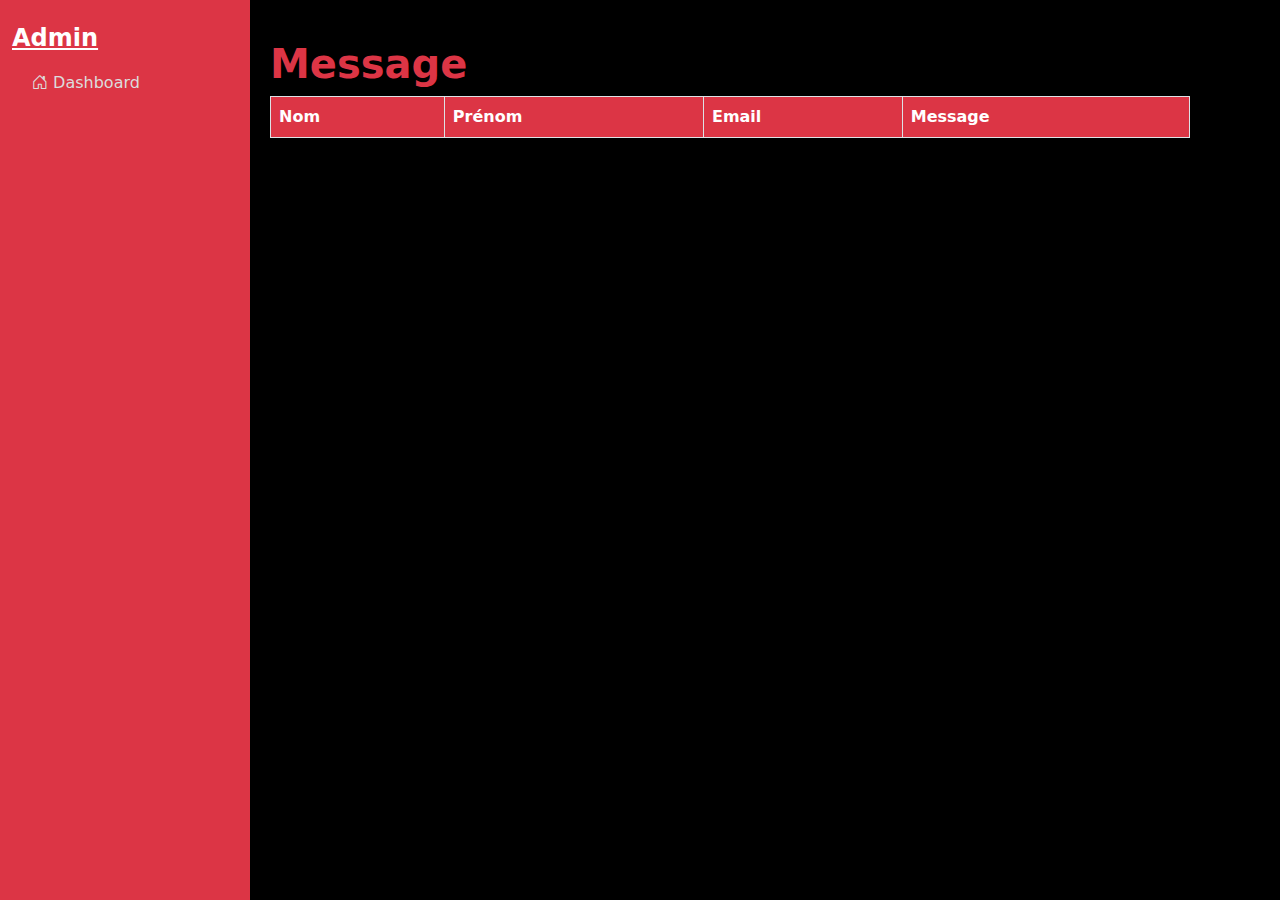
<file: admin.html>
<!DOCTYPE html>
<html lang="en">
<head>
    <title>Admin</title>
    <meta charset="utf-8"/>
    <meta name="viewport" content="width=device-width, initial-scale=1">
    <link href="https://cdn.jsdelivr.net/npm/bootstrap@5.1.1/dist/css/bootstrap.min.css" rel="stylesheet">
    <link rel="stylesheet" href="https://cdn.jsdelivr.net/npm/bootstrap-icons@1.5.0/font/bootstrap-icons.css">
    <link rel="stylesheet" href="admin.css">
</head>
<body>
    <div class="container-fluid">
        <div class="row">
            <div class="col-md-3 sidebar">
                <div class="sidebar-container">
                    <div class="sidebar-header">
                        <a class="sidebar-brand"><strong>Admin</strong></a>
                    </div>
                    <div class="sidebar-nav">
                        <a class="sidebar-item">
                            <i class="bi bi-house-door"></i>
                            <span>Dashboard</span>
                        </a>
                    </div>
                </div>
            </div>
            <div class="col-md-9 main-content">
                <h1><strong>Message</strong></h1>
                <table class="table table-striped table-bordered">
                    <thead>
                        <tr>
                            <th>Nom</th>
                            <th>Prénom</th>
                            <th>Email</th>
                            <th>Message</th>
                        </tr>
                    </thead>
                    <tbody>
                    </tbody>
                </table>
            </div>
        </div>
    </div>
</body>
</html>
</file>
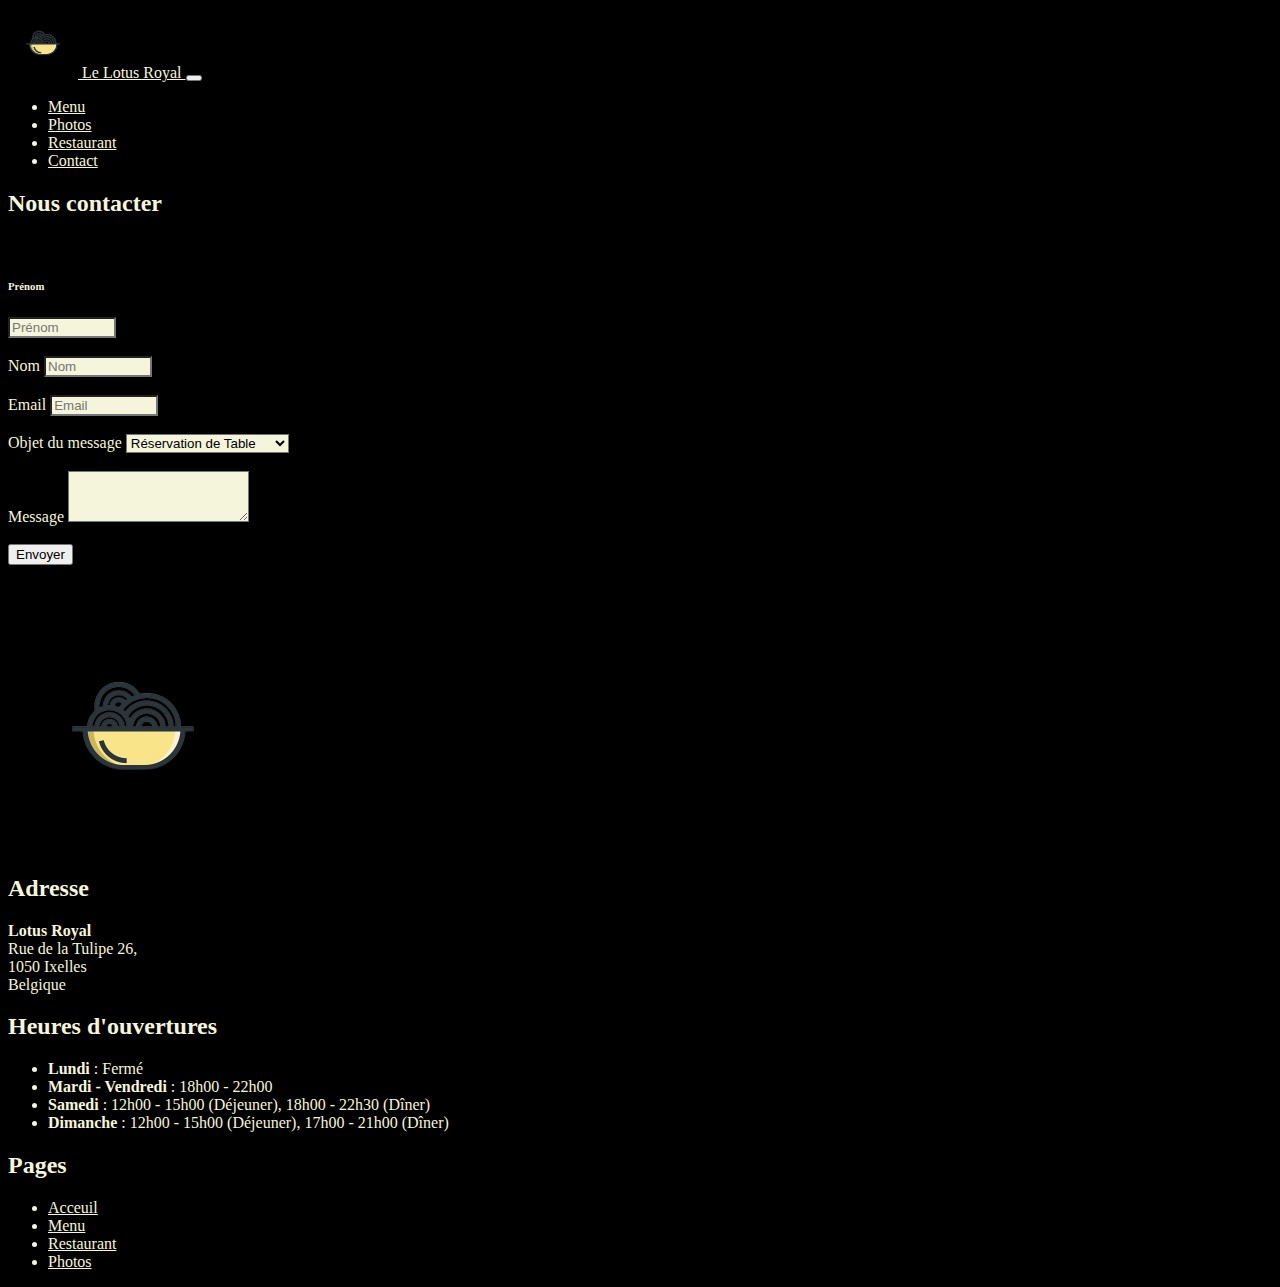
<file: contact.html>
<!DOCTYPE html>
<html>
<head>
    <meta charset="utf-8">
    <meta http-equiv="X-UA-Compatible" content="IE=edge">
    <meta name="viewport" content="width=device-width, initial-scale=1.0">
    <link href="https://cdn.jsdelivr.net/npm/bootstrap@5.3.2/dist/css/bootstrap.min.css" rel="stylesheet" integrity="sha384-T3c6CoIi6uLrA9TneNEoa7RxnatzjcDSCmG1MXxSR1GAsXEV/Dwwykc2MPK8M2HN" crossorigin="anonymous">
    <script src="https://cdn.jsdelivr.net/npm/bootstrap@5.0.2/dist/js/bootstrap.bundle.min.js" integrity="sha384-MrcW6ZMFYlzcLA8Nl+NtUVF0sA7MsXsP1UyJoMp4YLEuNSfAP+JcXn/tWtIaxVXM" crossorigin="anonymous"></script>
    <link rel="stylesheet" href="style.css">
    <title>restaurant-css-framework</title>
</head>
<body>
    <nav class="navbar navbar-expand-lg navbar-light bg-danger sticky-top">
        <a class="navbar-brand" href="index.html">
            <img src="Asset/logo.png" width="70" height="70" alt=""> Le Lotus Royal
        </a>
        <button class="navbar-toggler" type="button" data-bs-toggle="collapse" data-bs-target="#navbarSupportedContent" aria-controls="navbarSupportedContent" aria-expanded="false" aria-label="Toggle navigation">
          <span class="navbar-toggler-icon"></span>
        </button>
        <div class="collapse navbar-collapse" id="navbarSupportedContent">
          <ul class="navbar-nav">
            <li class="nav-item active">
              <a class="nav-link" href="menu.html">Menu</a>
            </li>
            <li class="nav-item">
              <a class="nav-link" href="photo1.html">Photos</a>
            </li>
            <li class="nav-item">
              <a class="nav-link" href="restaurant.html">Restaurant</a>
            </li>
            <li class="nav-item">
              <a class="nav-link" href="contact.html">Contact</a>
            </li>
          </ul>
        </div>
      </nav>
      <div class="container">
        <div class="row justify-content-center">
            <div class="col-md-6"> 
                <form action="traitement_formulaire.php" method="POST">
                    <h2>Nous contacter</h2><br>
                    <div class="form-group">
                        <label for="Firstname"><h6>Prénom</h6></label>
                        <input type="text" class="form-control" id="Firstname" name="Firstname" placeholder="Prénom" style="background-color: beige;">
                    </div>  
                    <br>
                    <div class="form-group">
                        <label for="Name">Nom</label>
                        <input type="text" class="form-control" id="Name" name="Name" placeholder="Nom" style="background-color: beige;">
                    </div>
                    <br> 
                    <div class="form-group">
                        <label for="Email">Email</label>
                        <input type="email" class="form-control" id="Email" name="Email" placeholder="Email" style="background-color: beige;">
                    </div>
                    <br>
                    <div class="form-group">
                        <label for="Object">Objet du message</label>
                        <select class="form-control" id="Object" name="Object" style="background-color: beige;">
                            <option>Réservation de Table</option>
                            <option>Information sur le Menu</option>
                            <option>Allergies Alimentaires</option>
                            <option>Événements Privés</option>
                            <option>Réservation de Groupe</option>
                        </select>
                    </div>
                    <br>
                    <div class="form-group">
                        <label for="Message">Message</label>
                        <textarea class="form-control" id="Message" name="Message" rows="3" style="background-color: beige;"></textarea>
                    </div>
                    <div class="container">
                        <div class="row justify-content-center">
                            <div class="col-md-6"> 
                                <br>
                                <button type="submit" class="btn btn-danger">Envoyer</button>
                            </div>
                        </div>
                    </div> 
                </form>
                
            </div>
        </div>
    </div>
    <br>
    
    <br>
    <footer>
        <div class="row bg-danger justify-content-center">
            <div class="col-10 col-md-3">
                <img src="Asset/logo.png" width="250px" height="auto">
            </div>
            <div class="col-10 col-md-3">
                <h2>Adresse</h2>
                    <p>
                        <strong>Lotus Royal</strong><br>
                        Rue de la Tulipe 26,<br>
                        1050 Ixelles<br>
                        Belgique<br>
                    </p>
            </div>
            <div class="col-10 col-md-3">
                <h2>Heures d'ouvertures</h2>
                    <ul>
                        <li><strong>Lundi</strong> : Fermé</li>
                        <li><strong>Mardi - Vendredi </strong>: 18h00 - 22h00</li>
                        <li><strong>Samedi </strong>: 12h00 - 15h00 (Déjeuner), 18h00 - 22h30 (Dîner)</li>          
                        <li><strong>Dimanche </strong>: 12h00 - 15h00 (Déjeuner), 17h00 - 21h00 (Dîner)</li>
                    </ul>
            </div>
            <div class="col-10 col-md-3">
                <h2>Pages</h2>
                    <ul>
                        <li><a href="index.html">Acceuil</a></li>
                        <li><a href="menu.html">Menu</a></li>
                        <li><a href="restaurant.html">Restaurant</a></li>
                        <li><a href="photo1.html">Photos</a></li>
                    </ul>
            </div>
        </div>
    </footer>   
</body>

</html>
</file>
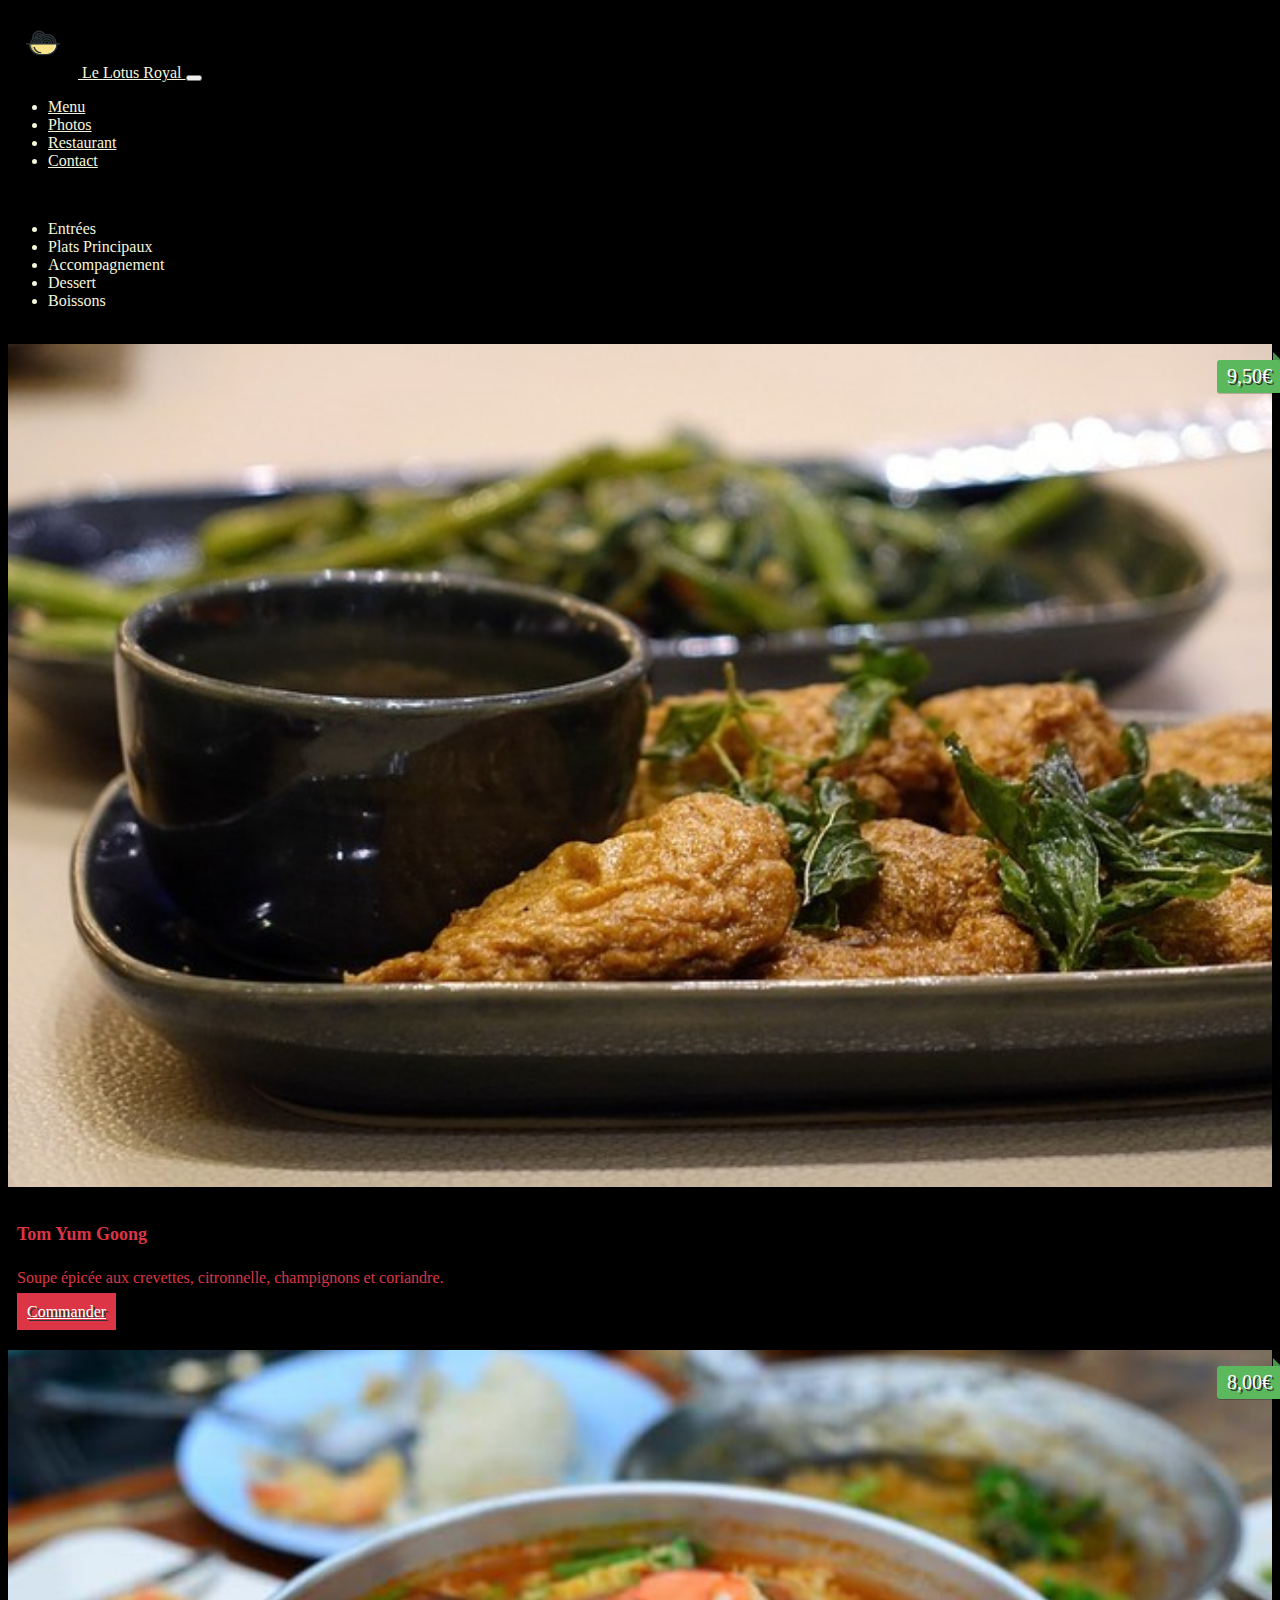
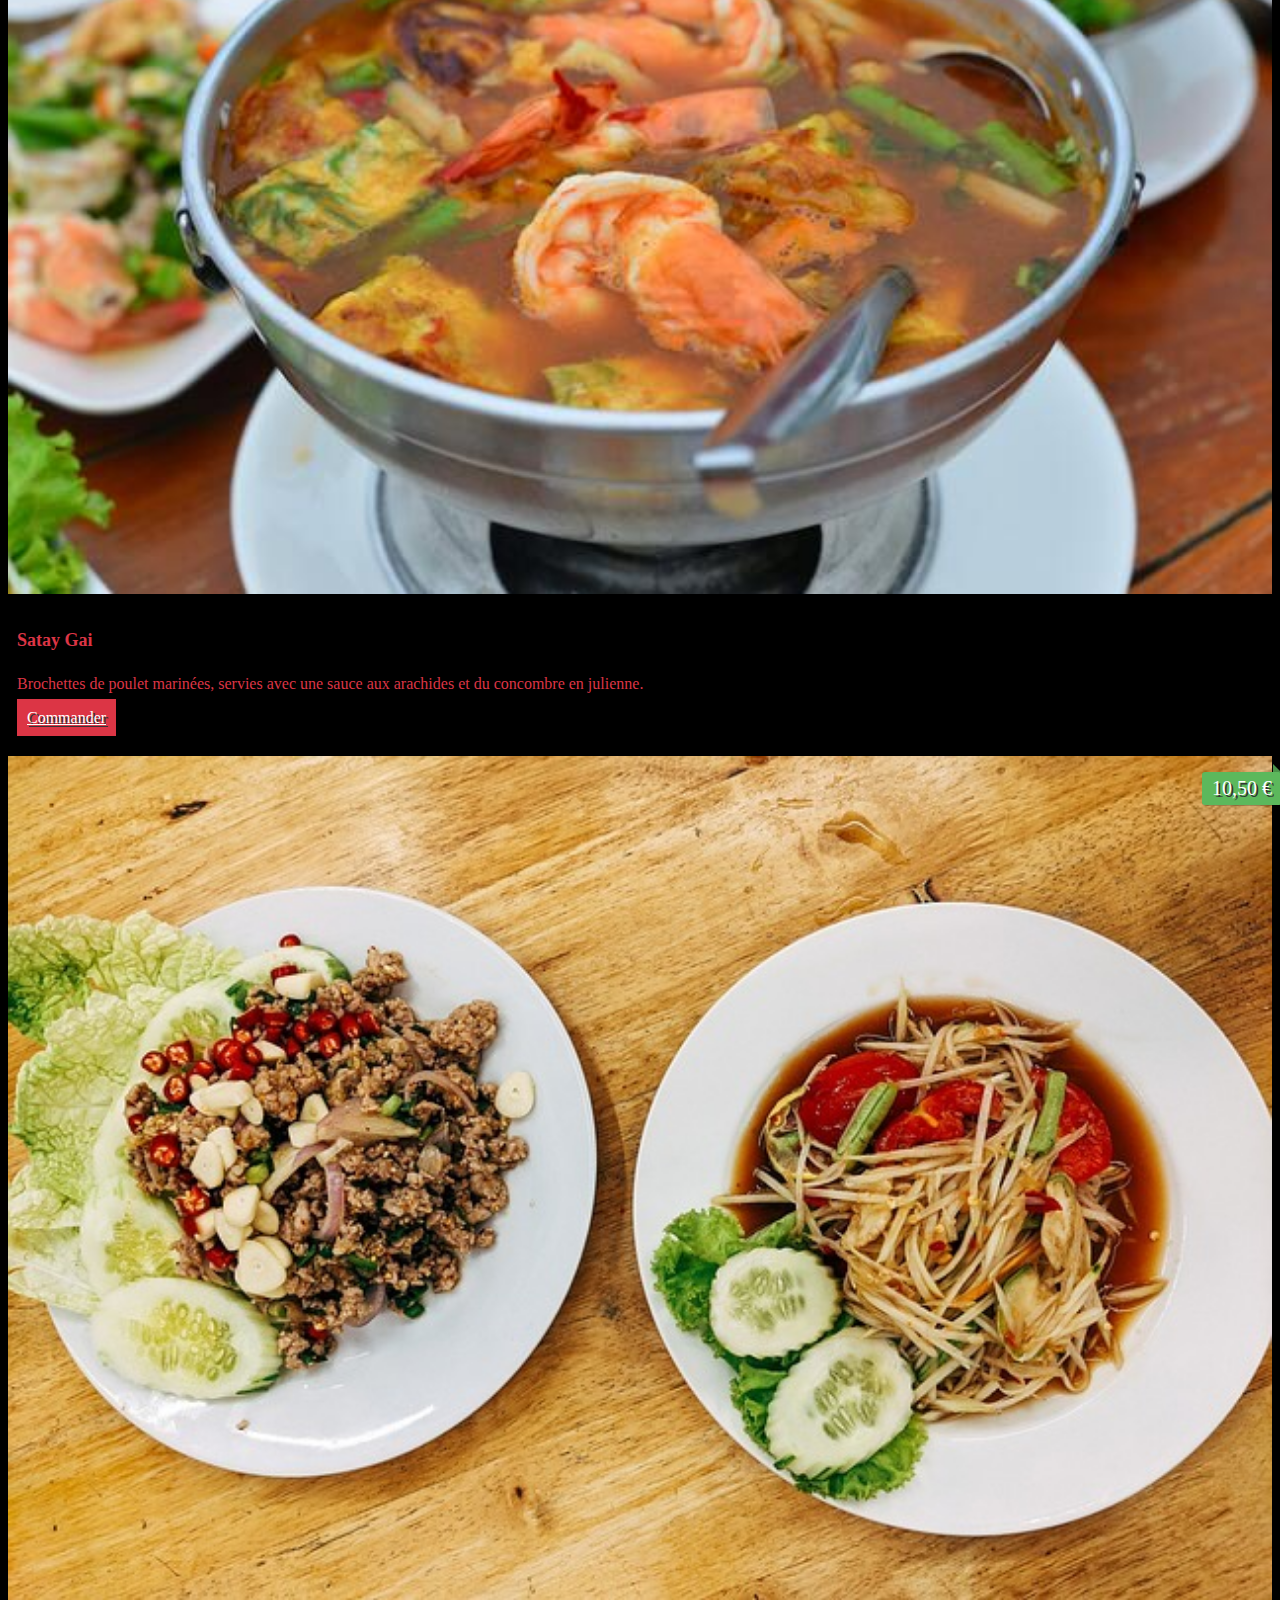
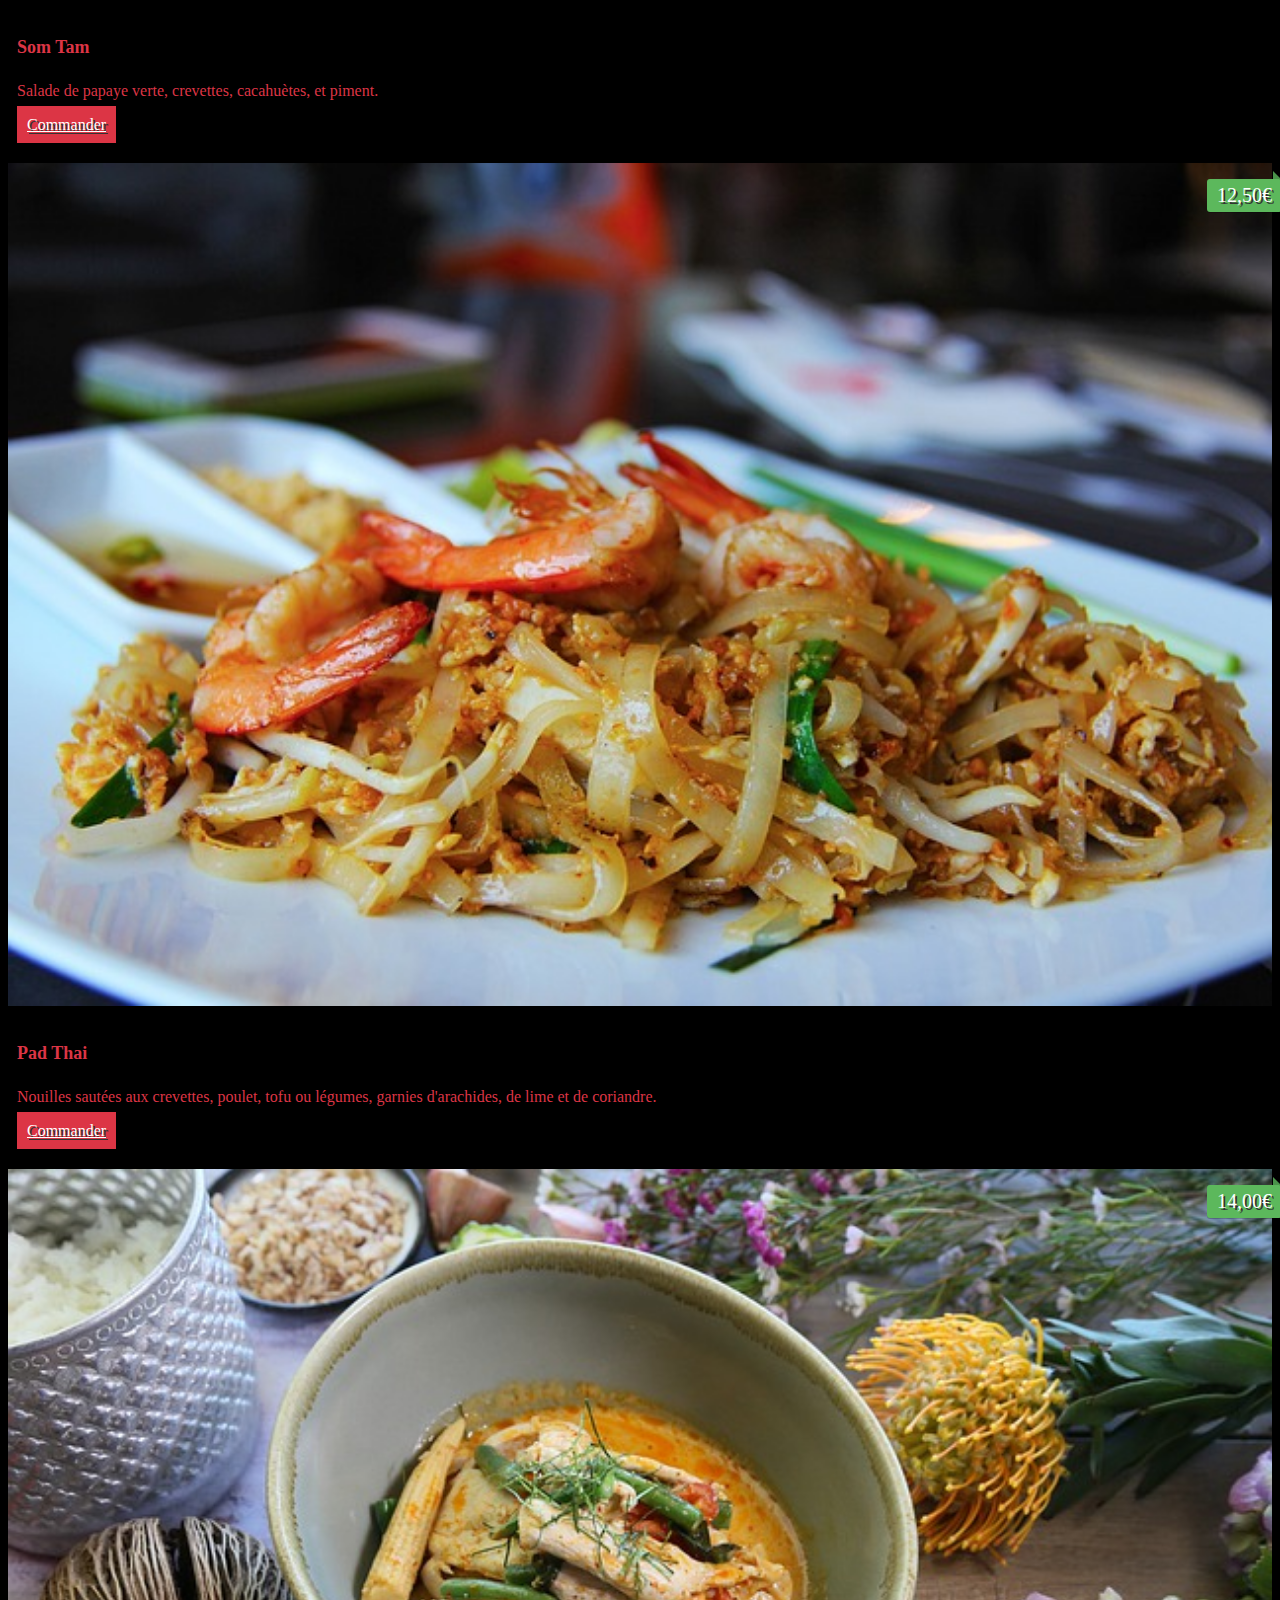
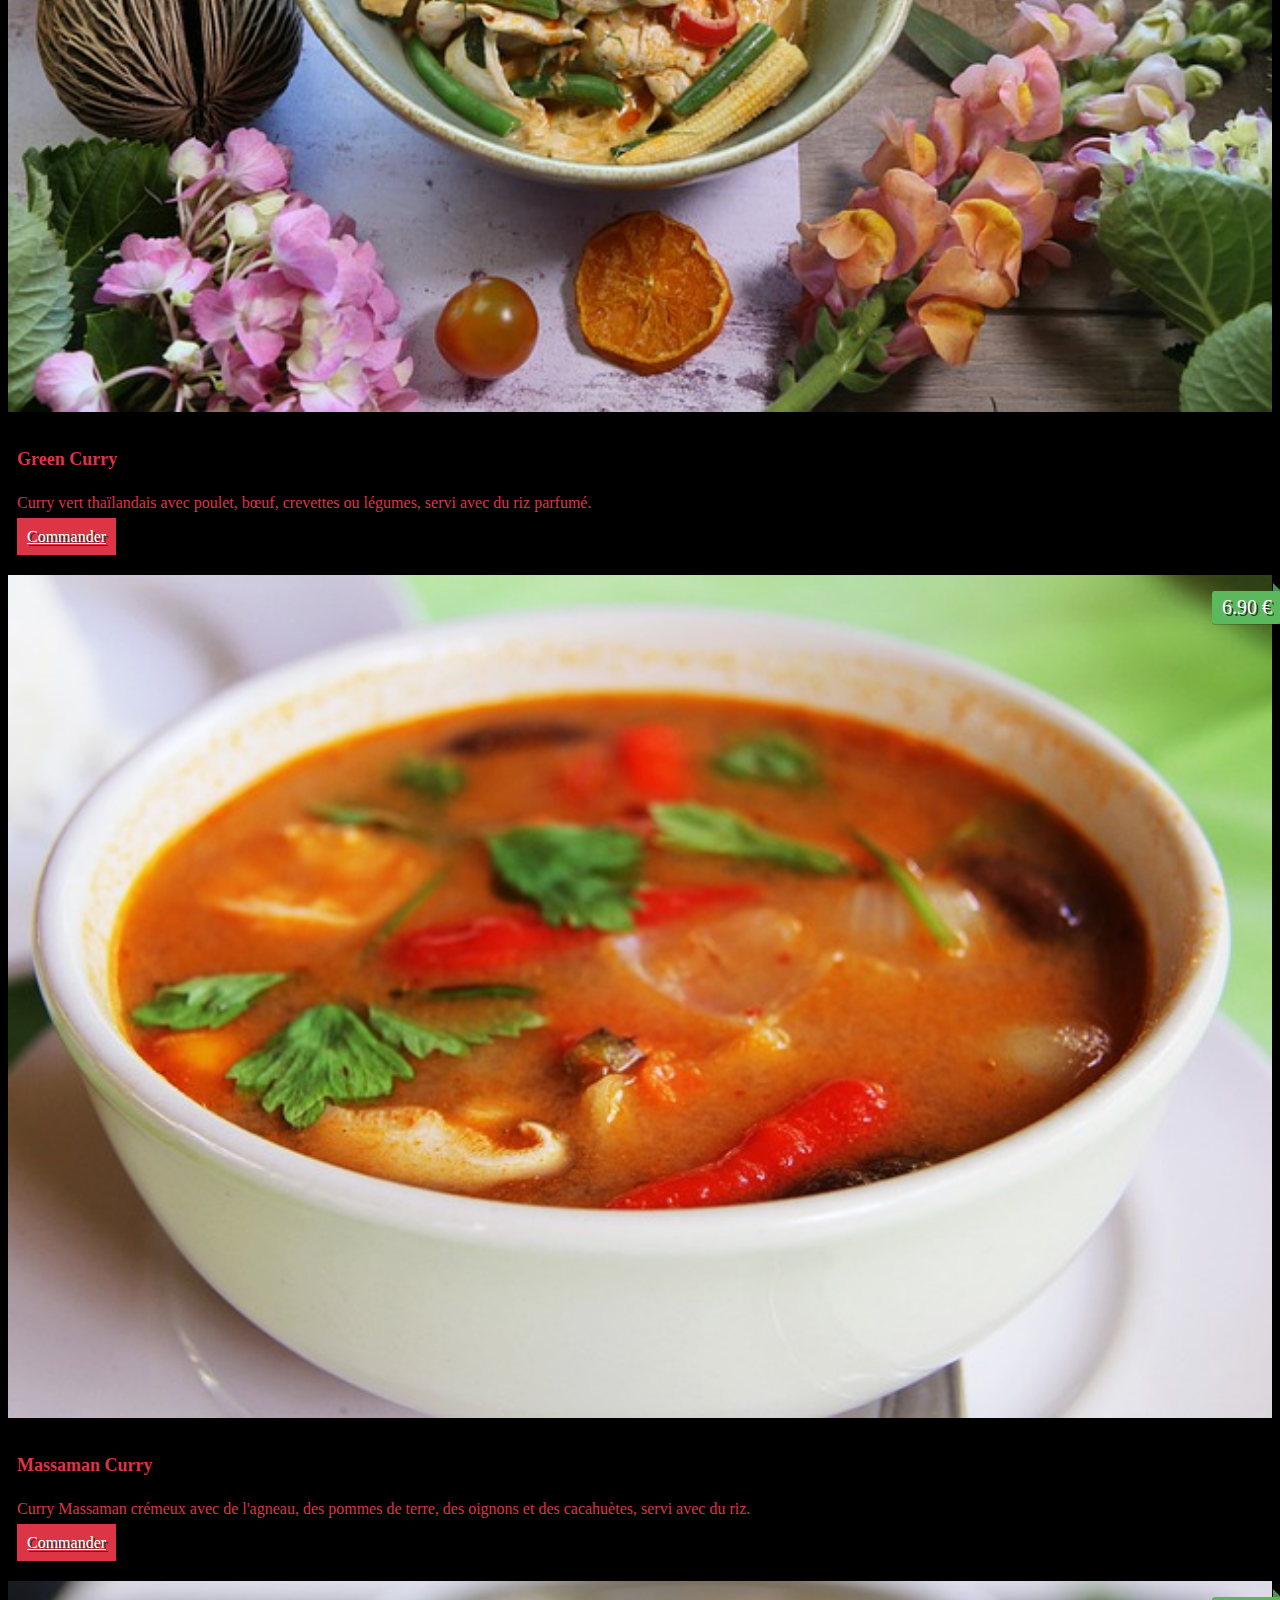
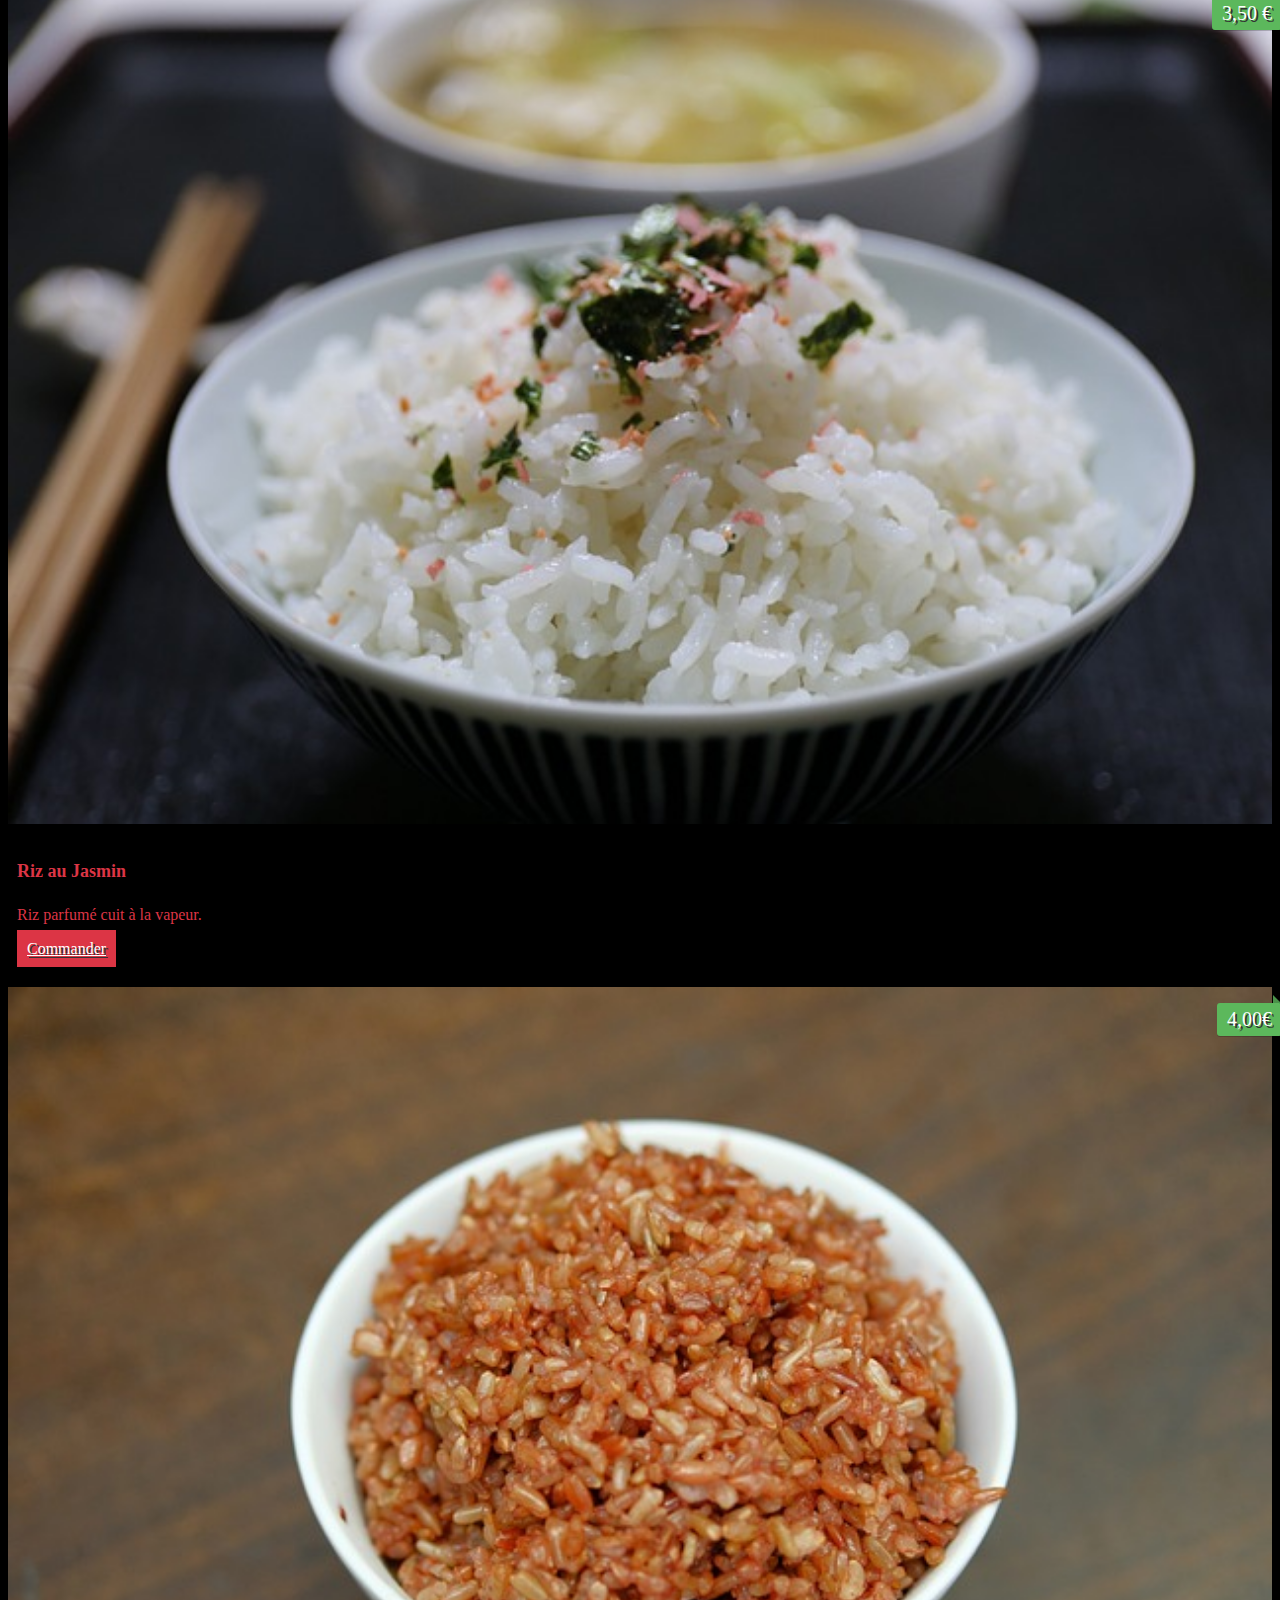
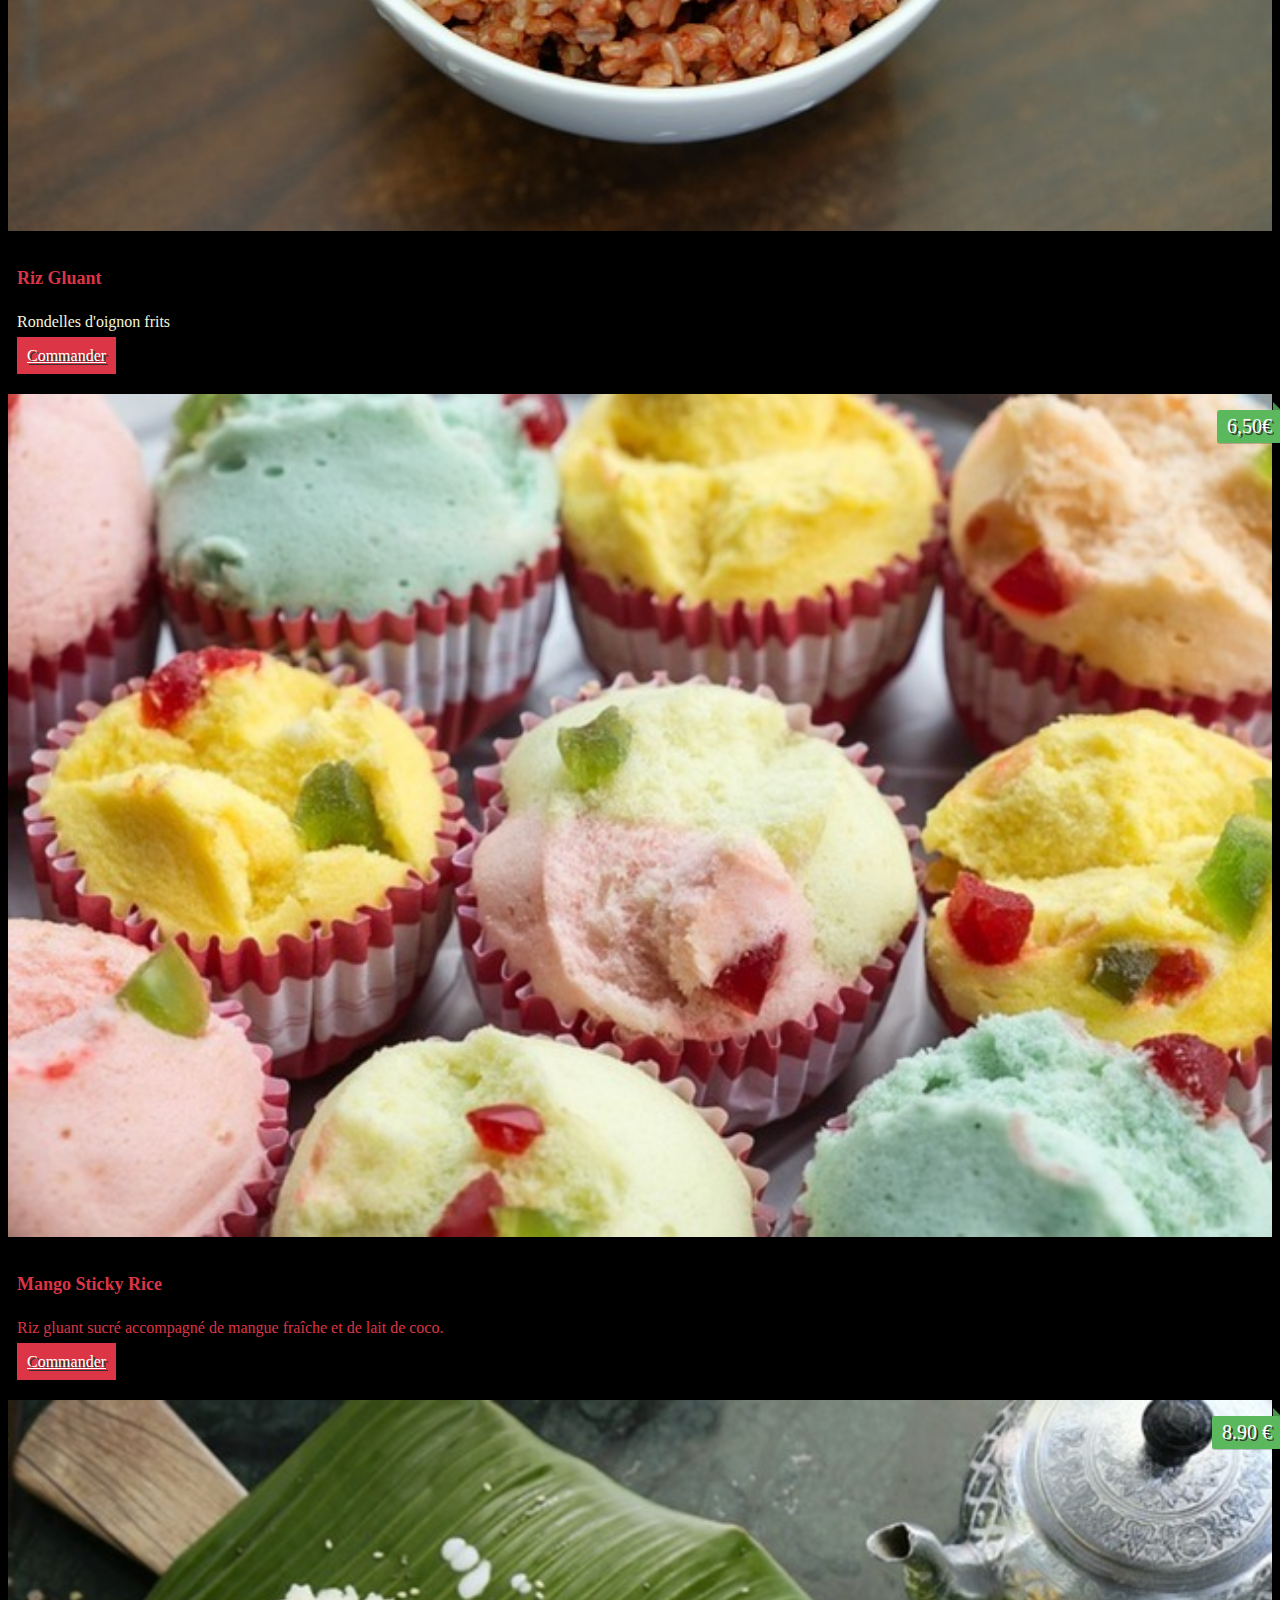
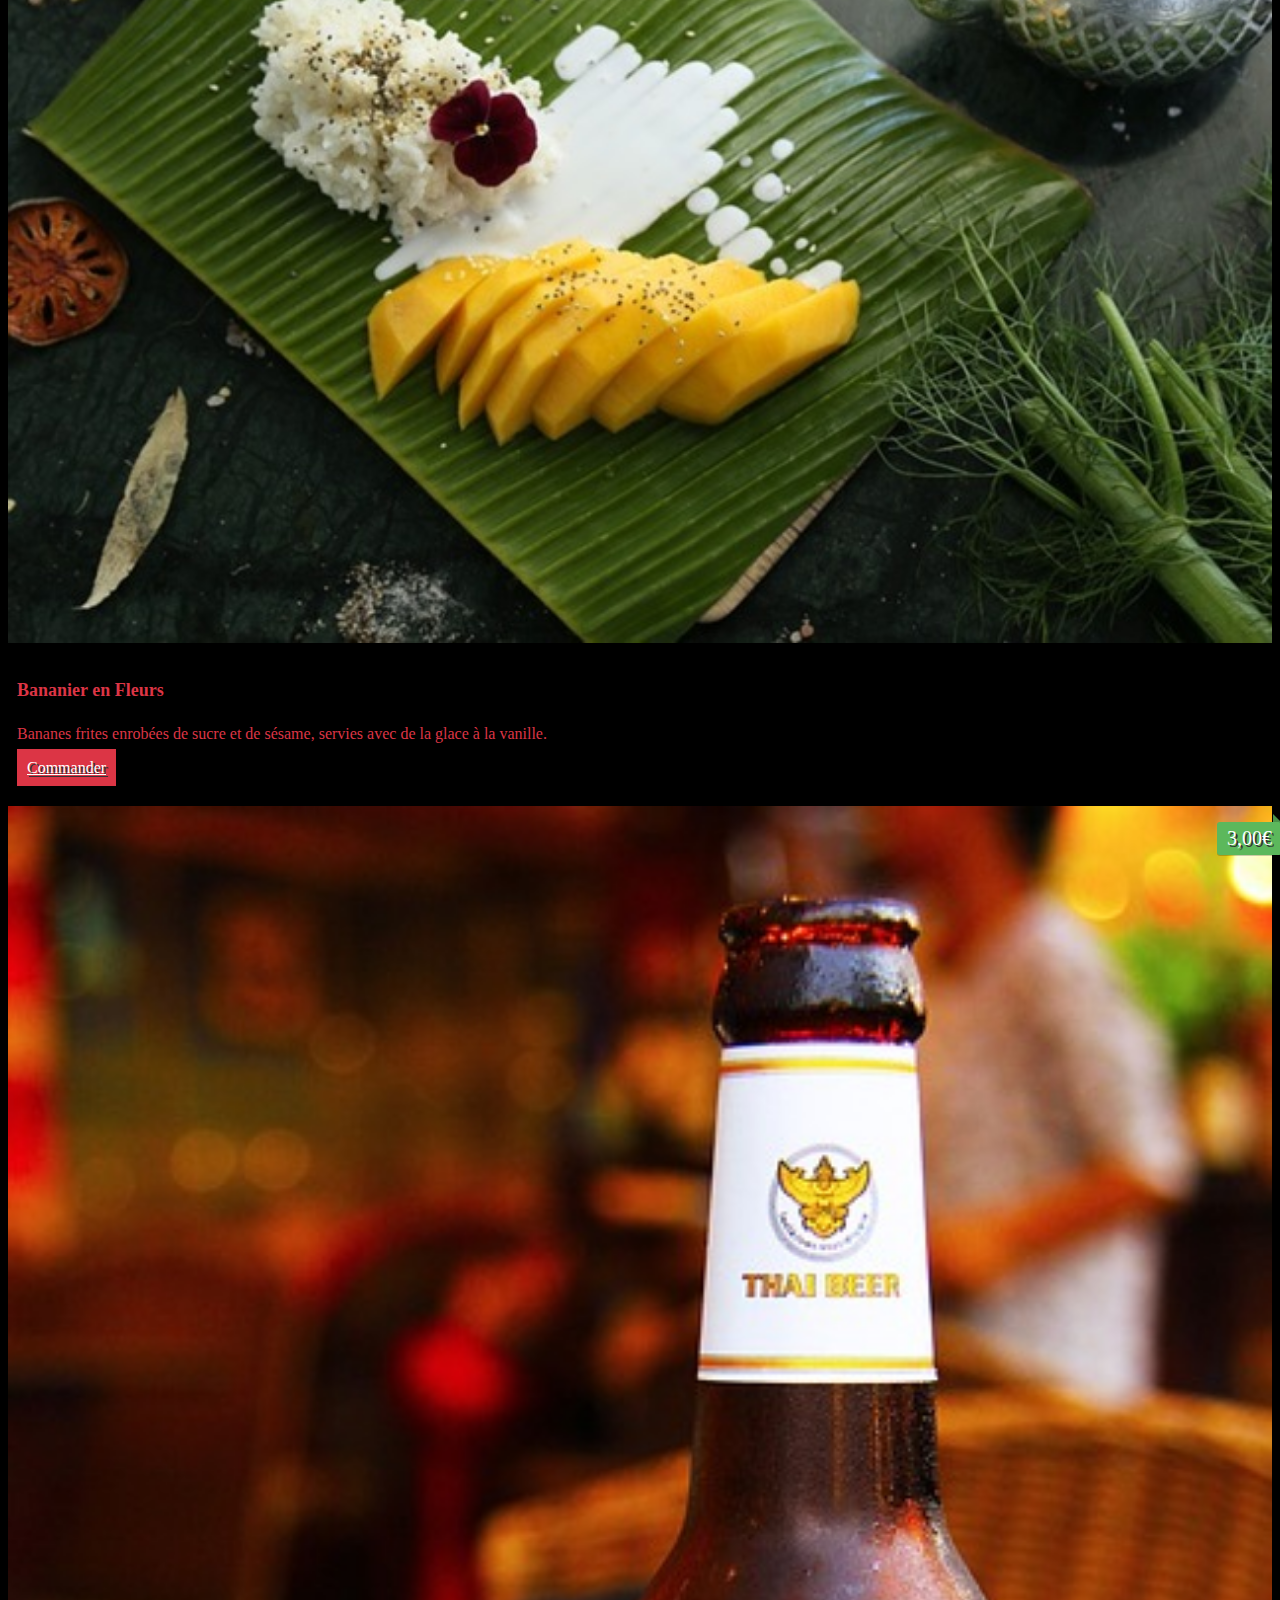
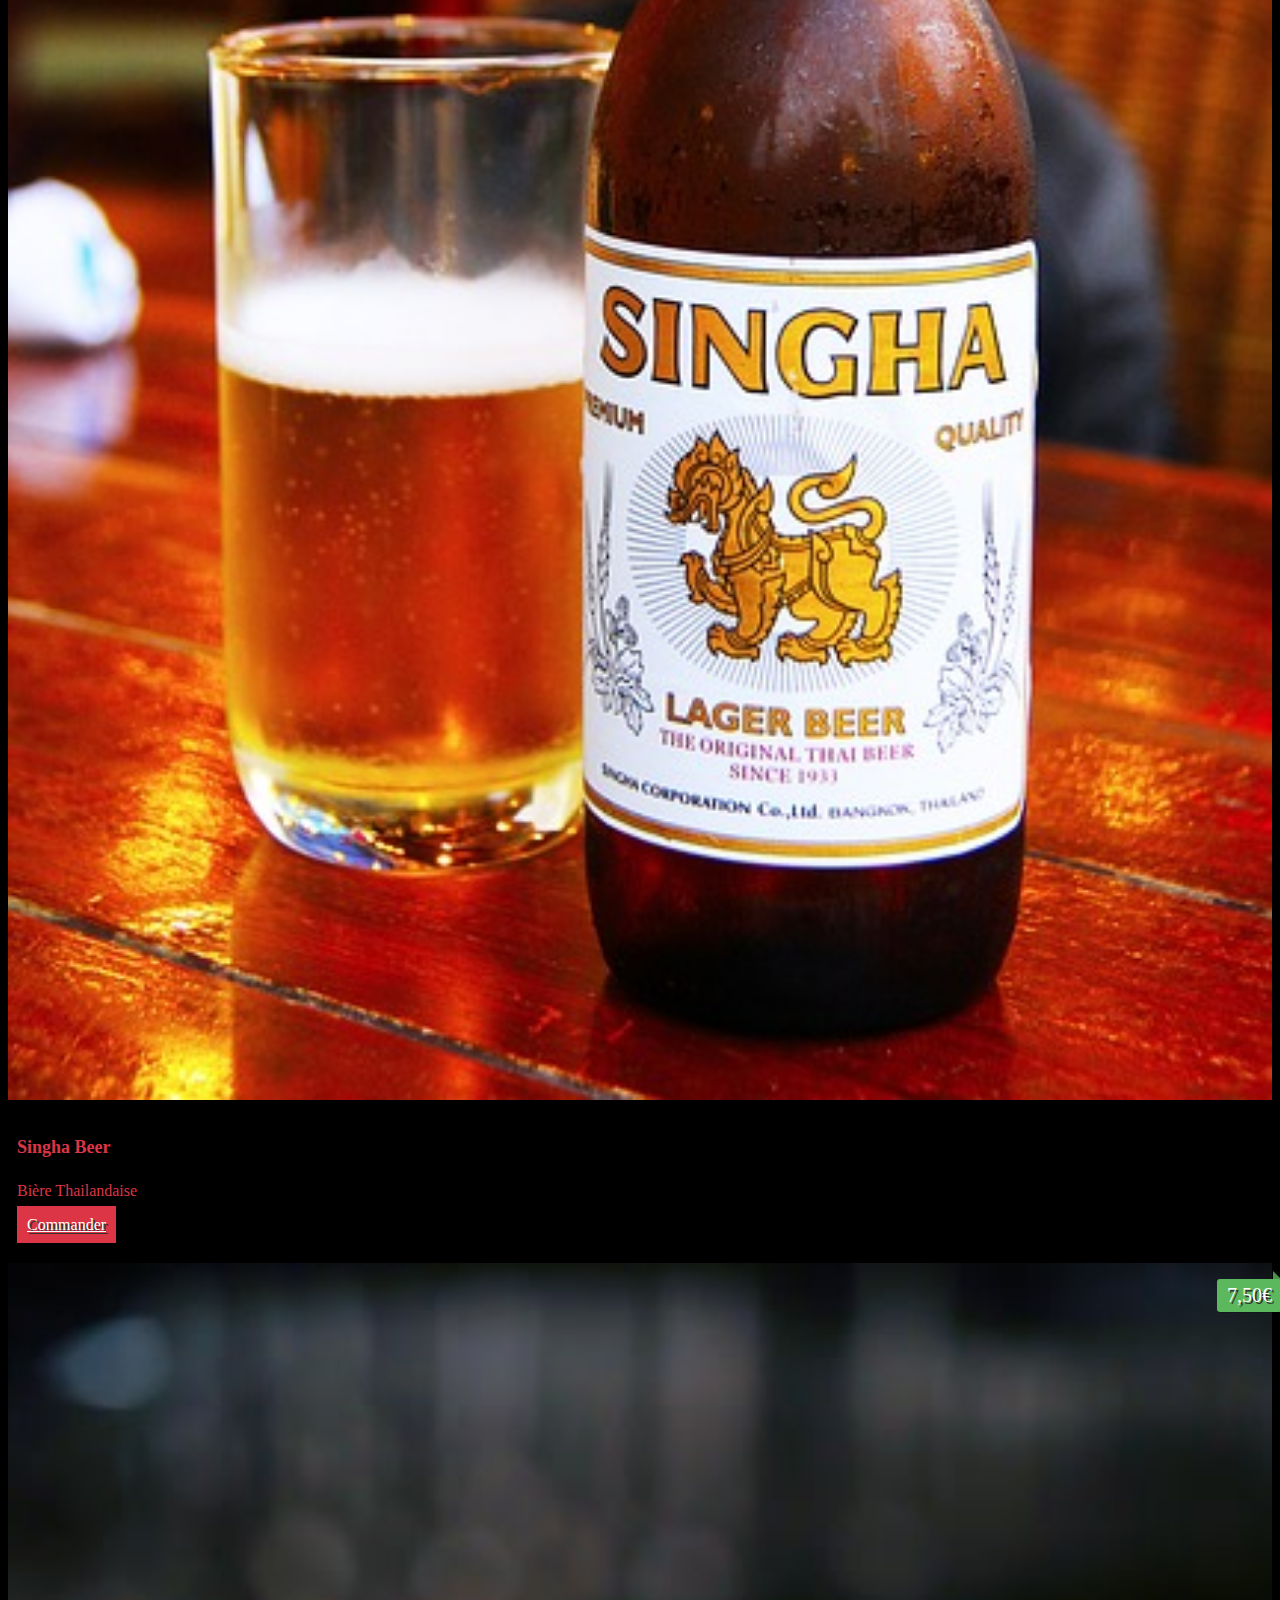
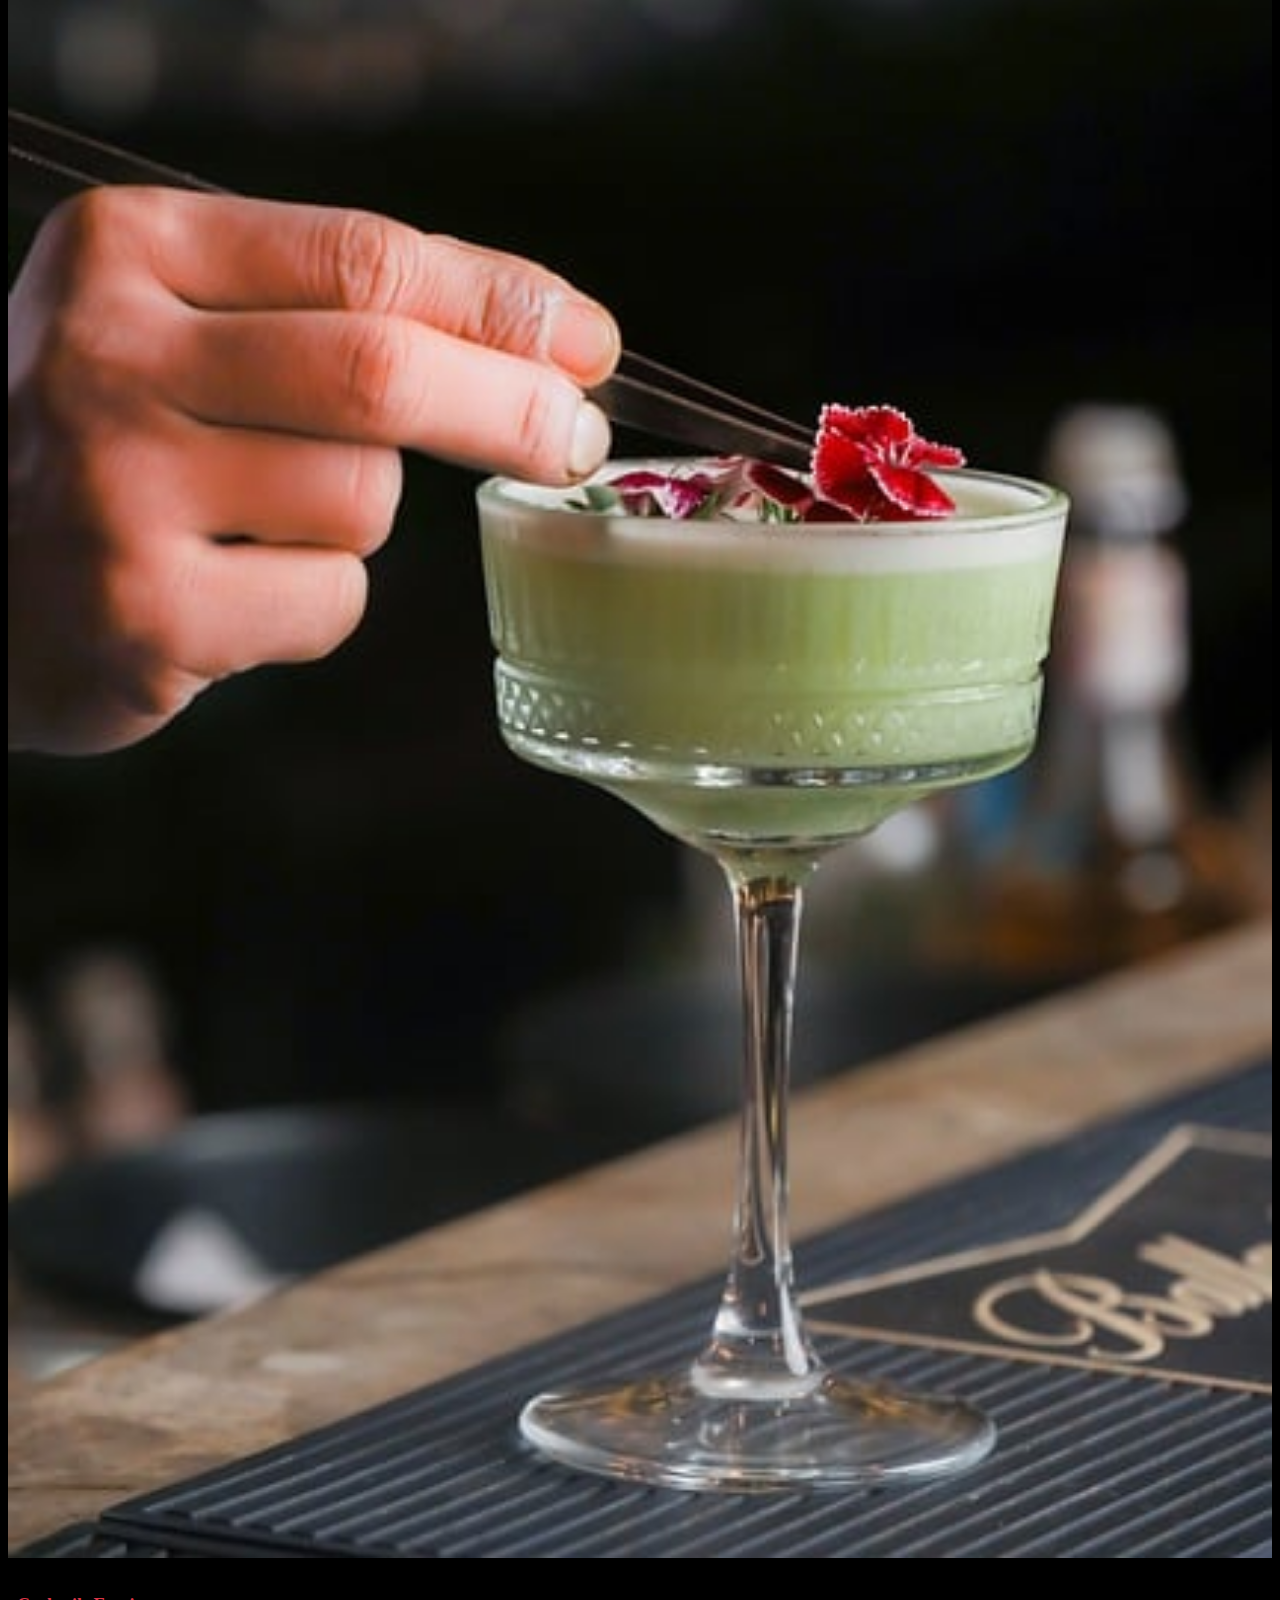
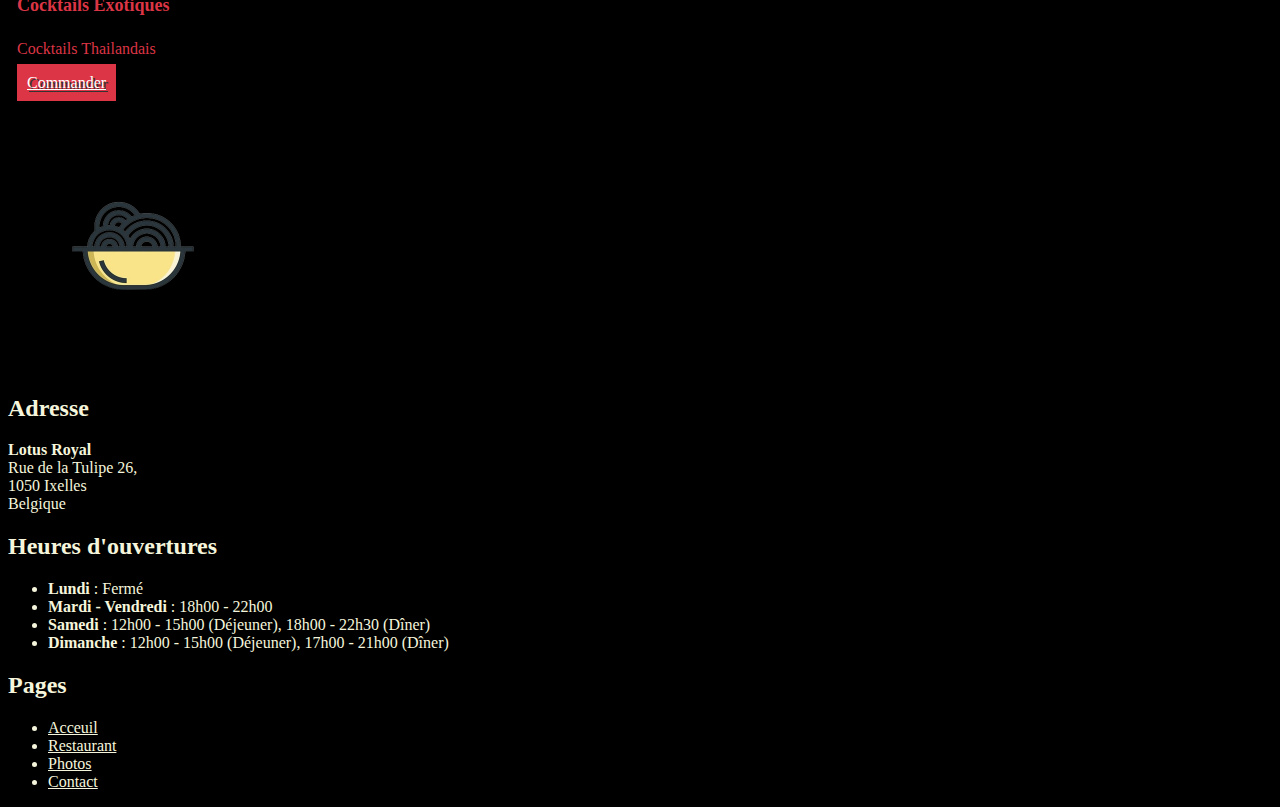
<file: menu.html>
<!DOCTYPE html>
<html>
<head>
    <meta charset="utf-8">
    <meta http-equiv="X-UA-Compatible" content="IE=edge">
    <meta name="viewport" content="width=device-width, initial-scale=1.0">
    <link href="https://cdn.jsdelivr.net/npm/bootstrap@5.3.2/dist/css/bootstrap.min.css" rel="stylesheet" integrity="sha384-T3c6CoIi6uLrA9TneNEoa7RxnatzjcDSCmG1MXxSR1GAsXEV/Dwwykc2MPK8M2HN" crossorigin="anonymous">
    <script src="https://cdn.jsdelivr.net/npm/bootstrap@5.0.2/dist/js/bootstrap.bundle.min.js" integrity="sha384-MrcW6ZMFYlzcLA8Nl+NtUVF0sA7MsXsP1UyJoMp4YLEuNSfAP+JcXn/tWtIaxVXM" crossorigin="anonymous"></script>
    <link rel="stylesheet" href="style.css">
    <title>restaurant-css-framework</title>
</head>
<body>
    <nav class="navbar navbar-expand-lg navbar-light bg-danger sticky-top">
        <a class="navbar-brand" href="index.html">
            <img src="Asset/logo.png" width="70" height="70" alt=""> Le Lotus Royal
        </a>
        <button class="navbar-toggler" type="button" data-bs-toggle="collapse" data-bs-target="#navbarSupportedContent" aria-controls="navbarSupportedContent" aria-expanded="false" aria-label="Toggle navigation">
          <span class="navbar-toggler-icon"></span>
        </button>
        <div class="collapse navbar-collapse" id="navbarSupportedContent">
          <ul class="navbar-nav">
            <li class="nav-item active">
              <a class="nav-link" href="menu.html">Menu</a>
            </li>
            <li class="nav-item">
              <a class="nav-link" href="photo1.html">Photos</a>
            </li>
            <li class="nav-item">
              <a class="nav-link" href="restaurant.html">Restaurant</a>
            </li>
            <li class="nav-item">
              <a class="nav-link" href="contact.html">Contact</a>
            </li>
          </ul>
        </div>
      </nav>
      <br>
      <nav>
        <ul class="nav nav-pills" role="tablist">
            <li class="nav-item" role="presentation">
                <a class="nav-link custom-link text-white" data-bs-toggle="pill" data-bs-target="#tab1" role="tab">Entrées</a>
            </li>
            <li class="nav-item" role="presentation">
                <a class="nav-link custom-link text-white" data-bs-toggle="pill" data-bs-target="#tab2" role="tab">Plats Principaux</a>
            </li>
            <li class="nav-item" role="presentation">
                <a class="nav-link custom-link text-white" data-bs-toggle="pill" data-bs-target="#tab3" role="tab">Accompagnement</a>
            </li>
            <li class="nav-item" role="presentation">
                <a class="nav-link custom-link text-white" data-bs-toggle="pill" data-bs-target="#tab4" role="tab">Dessert</a>
            </li>
            <li class="nav-item" role="presentation">
                <a class="nav-link custom-link text-white" data-bs-toggle="pill" data-bs-target="#tab5" role="tab">Boissons</a>
            </li>
        </ul>
    </nav>
    <br>
    <div class="tab-content">
        <div class="tab-pane active" id="tab1" role="tabpanel">
            <div class="row">
                <div class="col-md-6 col-lg-4">
                    <div class="img-thumbnail">
                        <img src="Asset/entree1.jpg" class="img-fluid" alt="...">
                        <div class="price">9,50€</div>
                        <div class="caption">
                            <h4>Tom Yum Goong</h4>
                            <p class="descri">Soupe épicée aux crevettes, citronnelle, champignons et coriandre.</p>
                            <a href="#" class="btn btn-order" role="button"><span class="bi-cart-fill"></span> Commander</a>
                        </div>
                    </div>
                </div>
                <div class="col-md-6 col-lg-4">
                    <div class="img-thumbnail">
                        <img src="Asset/entree2.jpg" class="img-fluid" alt="...">
                        <div class="price">8,00€</div>
                        <div class="caption">
                            <h4>Satay Gai</h4>
                            <p class="descri">Brochettes de poulet marinées, servies avec une sauce aux arachides et du concombre en julienne.</p>
                            <a href="#" class="btn btn-order" role="button"><span class="bi-cart-fill"></span> Commander</a>
                        </div>
                    </div>
                </div>
                <div class="col-md-6 col-lg-4">
                    <div class="img-thumbnail">
                        <img src="Asset/entree3.jpg" class="img-fluid" alt="...">
                        <div class="price">10,50 €</div>
                        <div class="caption">
                            <h4>Som Tam</h4>
                            <p class="descri">Salade de papaye verte, crevettes, cacahuètes, et piment.</p>
                            <a href="#" class="btn btn-order" role="button"><span class="bi-cart-fill"></span> Commander</a>
                        </div>
                    </div>
                </div>
            </div>
        </div>
        <div class="tab-pane" id="tab2" role="tabpanel">
            <div class="row">
                <div class="col-md-6 col-lg-4">
                    <div class="img-thumbnail">
                        <img src="Asset/plat1.jpg" class="img-fluid" alt="...">
                        <div class="price">12,50€</div>
                        <div class="caption">
                            <h4>Pad Thai</h4>
                            <p class="descri">Nouilles sautées aux crevettes, poulet, tofu ou légumes, garnies d'arachides, de lime et de coriandre.</p>
                            <a href="#" class="btn btn-order" role="button"><span class="bi-cart-fill"></span> Commander</a>
                        </div>
                    </div>
                </div>
                <div class="col-md-6 col-lg-4">
                    <div class="img-thumbnail">
                        <img src="Asset/plat2.jpg" class="img-fluid" alt="...">
                        <div class="price">14,00€</div>
                        <div class="caption">
                            <h4>Green Curry</h4>
                            <p class="descri">Curry vert thaïlandais avec poulet, bœuf, crevettes ou légumes, servi avec du riz parfumé.</p>
                            <a href="#" class="btn btn-order" role="button"><span class="bi-cart-fill"></span> Commander</a>
                        </div>
                    </div>
                </div>
                <div class="col-md-6 col-lg-4">
                    <div class="img-thumbnail">
                        <img src="Asset/plat3.jpg" class="img-fluid" alt="...">
                        <div class="price">6.90 €</div>
                        <div class="caption">
                            <h4>Massaman Curry</h4>
                            <p class="descri">Curry Massaman crémeux avec de l'agneau, des pommes de terre, des oignons et des cacahuètes, servi avec du riz.</p>
                            <a href="#" class="btn btn-order" role="button"><span class="bi-cart-fill"></span> Commander</a>
                        </div>
                    </div>
                </div>
                
            </div>
        </div>
        <div class="tab-pane" id="tab3" role="tabpanel">
            <div class="row justify-content-center">
                <div class="col-md-6 col-lg-4">
                    <div class="img-thumbnail">
                        <img src="Asset/accomp1.jpg" class="img-fluid" alt="...">
                        <div class="price">3,50 €</div>
                        <div class="caption">
                            <h4>Riz au Jasmin</h4>
                            <p class="descri">Riz parfumé cuit à la vapeur.</p>
                            <a href="#" class="btn btn-order" role="button"><span class="bi-cart-fill"></span> Commander</a>
                        </div>
                    </div>
                </div>
                <div class="col-md-6 col-lg-4">
                    <div class="img-thumbnail">
                        <img src="Asset/accomp2.jpg" class="img-fluid" alt="...">
                        <div class="price">4,00€</div>
                        <div class="caption">
                            <h4>Riz Gluant</h4>
                            <p>Rondelles d'oignon frits</p>
                            <a href="#" class="btn btn-order" role="button"><span class="bi-cart-fill"></span> Commander</a>
                        </div>
                    </div>
                </div>
            </div>
        </div>
        <div class="tab-pane" id="tab4" role="tabpanel">
            <div class="row justify-content-center">
                <div class="col-md-6 col-lg-4">
                    <div class="img-thumbnail">
                        <img src="Asset/dessert1.jpg" class="img-fluid" alt="...">
                        <div class="price">6,50€</div>
                        <div class="caption">
                            <h4>Mango Sticky Rice</h4>
                            <p class="descri">Riz gluant sucré accompagné de mangue fraîche et de lait de coco.</p>
                            <a href="#" class="btn btn-order" role="button"><span class="bi-cart-fill"></span> Commander</a>
                        </div>
                    </div>
                </div>
                <div class="col-md-6 col-lg-4">
                    <div class="img-thumbnail">
                        <img src="Asset/dessert2.jpg" class="img-fluid" alt="...">
                        <div class="price">8.90 €</div>
                        <div class="caption">
                            <h4>Bananier en Fleurs</h4>
                            <p class="descri">Bananes frites enrobées de sucre et de sésame, servies avec de la glace à la vanille.</p>
                            <a href="#" class="btn btn-order" role="button"><span class="bi-cart-fill"></span> Commander</a>
                        </div>
                    </div>
                </div>
            </div>
        </div>
        <div class="tab-pane" id="tab5" role="tabpanel">
            <div class="row justify-content-center">
                <div class="col-md-6 col-lg-4">
                    <div class="img-thumbnail">
                        <img src="Asset/boisson1.jpg" class="img-fluid" alt="...">
                        <div class="price">3,00€</div>
                        <div class="caption">
                            <h4>Singha Beer</h4>
                            <p class="descri">Bière Thailandaise</p>
                            <a href="#" class="btn btn-order" role="button"><span class="bi-cart-fill"></span> Commander</a>
                        </div>
                    </div>
                </div>
                <div class="col-md-6 col-lg-4">
                    <div class="img-thumbnail">
                        <img src="Asset/boisson2.jpg" class="img-fluid" alt="...">
                        <div class="price">7,50€</div>
                        <div class="caption">
                            <h4>Cocktails Exotiques</h4>
                            <p class="descri">Cocktails Thailandais</p>
                            <a href="#" class="btn btn-order" role="button"><span class="bi-cart-fill"></span> Commander</a>
                        </div>
                    </div>
                </div>
                
            </div>
        </div>
    <footer>
        <div class="row bg-danger justify-content-center">
            <div class="col-10 col-md-3">
                <img src="Asset/logo.png" width="250px" height="auto">
            </div>
            <div class="col-10 col-md-3">
                <h2>Adresse</h2>
                    <p>
                        <strong>Lotus Royal</strong><br>
                        Rue de la Tulipe 26,<br>
                        1050 Ixelles<br>
                        Belgique<br>
                    </p>
            </div>
            <div class="col-10 col-md-3">
                <h2>Heures d'ouvertures</h2>
                    <ul>
                        <li><strong>Lundi</strong> : Fermé</li>
                        <li><strong>Mardi - Vendredi </strong>: 18h00 - 22h00</li>
                        <li><strong>Samedi </strong>: 12h00 - 15h00 (Déjeuner), 18h00 - 22h30 (Dîner)</li>          
                        <li><strong>Dimanche </strong>: 12h00 - 15h00 (Déjeuner), 17h00 - 21h00 (Dîner)</li>
                    </ul>
            </div>
            <div class="col-10 col-md-3">
                <h2>Pages</h2>
                    <ul>
                        <li><a href="index.html">Acceuil</a></li>
                        <li><a href="restaurant.html">Restaurant</a></li>
                        <li><a href="photo1.html">Photos</a></li>
                        <li><a href="contact.html">Contact</a></li>
                    </ul>
            </div>
        </div>
    </footer>
</body>
</html>
</file>
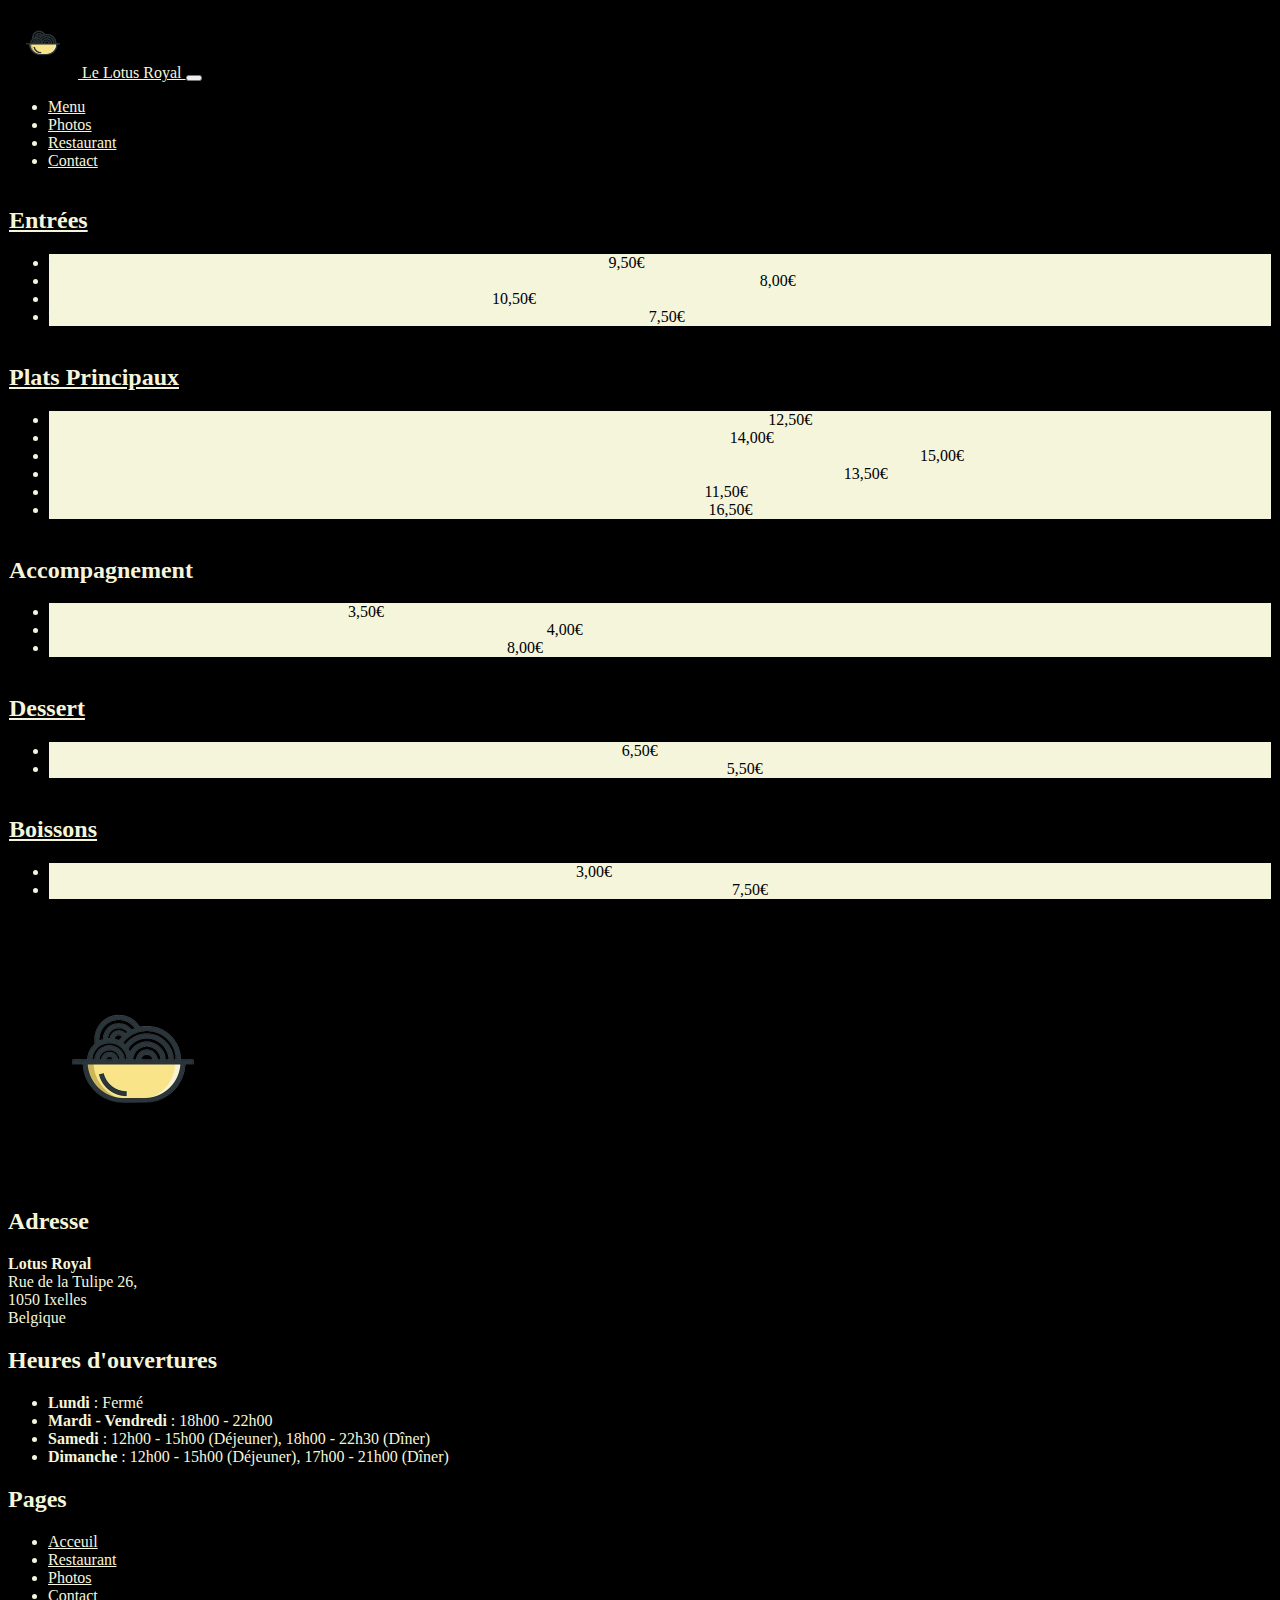
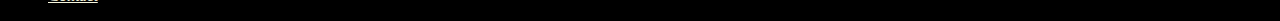
<file: menu3.html>
<!DOCTYPE html>
<html>
<head>
    <meta charset="utf-8">
    <meta http-equiv="X-UA-Compatible" content="IE=edge">
    <meta name="viewport" content="width=device-width, initial-scale=1.0">
    <link href="https://cdn.jsdelivr.net/npm/bootstrap@5.3.2/dist/css/bootstrap.min.css" rel="stylesheet" integrity="sha384-T3c6CoIi6uLrA9TneNEoa7RxnatzjcDSCmG1MXxSR1GAsXEV/Dwwykc2MPK8M2HN" crossorigin="anonymous">
    <script src="https://cdn.jsdelivr.net/npm/bootstrap@5.0.2/dist/js/bootstrap.bundle.min.js" integrity="sha384-MrcW6ZMFYlzcLA8Nl+NtUVF0sA7MsXsP1UyJoMp4YLEuNSfAP+JcXn/tWtIaxVXM" crossorigin="anonymous"></script>
    <link rel="stylesheet" href="style.css">
    <title>restaurant-css-framework</title>
</head>
<body>
    <nav class="navbar navbar-expand-lg navbar-light bg-danger sticky-top">
        <a class="navbar-brand" href="index.html">
            <img src="Asset/logo.png" width="70" height="70" alt=""> Le Lotus Royal
        </a>
        <button class="navbar-toggler" type="button" data-bs-toggle="collapse" data-bs-target="#navbarSupportedContent" aria-controls="navbarSupportedContent" aria-expanded="false" aria-label="Toggle navigation">
          <span class="navbar-toggler-icon"></span>
        </button>
        <div class="collapse navbar-collapse" id="navbarSupportedContent">
          <ul class="navbar-nav">
            <li class="nav-item active">
              <a class="nav-link" href="menu.html">Menu</a>
            </li>
            <li class="nav-item">
              <a class="nav-link" href="photo1.html">Photos</a>
            </li>
            <li class="nav-item">
              <a class="nav-link" href="restaurant.html">Restaurant</a>
            </li>
            <li class="nav-item">
              <a class="nav-link" href="contact.html">Contact</a>
            </li>
          </ul>
        </div>
      </nav>
    <div class="row justify-content-center">
        <div class="col-10 col-md-4" style="border: 1px solid black">
            <h2><a href="photo1.html">Entrées</a></h2>
            <ul class="list-group">
                <li class="list-group-item d-flex justify-content-between align-items-center" style="background-color: beige;">
                    <strong>Tom Yum Goong</strong> - Soupe épicée aux crevettes, citronnelle, champignons et coriandre.
                    <span class="badge badge-primary badge-pill" style="color: black;">9,50€</span>
                </li>
                <li class="list-group-item d-flex justify-content-between align-items-center" style="background-color: beige;">
                    <strong>Satay Gai</strong> - Brochettes de poulet marinées, servies avec une sauce aux arachides et du concombre en julienne.
                    <span class="badge badge-primary badge-pill" style="color: black;">8,00€</span>
                </li>
                <li class="list-group-item d-flex justify-content-between align-items-center" style="background-color: beige;">
                    <strong>Som Tam</strong> - Salade de papaye verte, crevettes, cacahuètes, et piment.
                    <span class="badge badge-primary badge-pill" style="color: black;">10,50€</span>
                </li>
                <li class="list-group-item d-flex justify-content-between align-items-center" style="background-color: beige;">
                    <strong>Tod Mun Pla</strong> - Beignets de poisson parfumés aux herbes, servis avec une sauce aigre-douce.
                    <span class="badge badge-primary badge-pill" style="color: black;">7,50€</span>
                </li>
            </ul>
        </div>
        <div class="col-10 col-md-6" style="border: 1px solid black">
            <h2><a href="photo2.html">Plats Principaux</a></h2>
            <ul class="list-group">
                <li class="list-group-item d-flex justify-content-between align-items-center" style="background-color: beige;">
                    <strong>Pad Thai</strong> - Nouilles sautées aux crevettes, poulet, tofu ou légumes, garnies d'arachides, de lime et de coriandre.
                    <span class="badge badge-primary badge-pill" style="color: black;">12,50€</span>
                </li>
                <li class="list-group-item d-flex justify-content-between align-items-center" style="background-color: beige;">
                    <strong>Green Curry</strong> - Curry vert thaïlandais avec poulet, bœuf, crevettes ou légumes, servi avec du riz parfumé.
                    <span class="badge badge-primary badge-pill" style="color: black;">14,00€</span>
                </li>
                <li class="list-group-item d-flex justify-content-between align-items-center" style="background-color: beige;">
                    <strong>Massaman Curry</strong> - Curry Massaman crémeux avec de l'agneau, des pommes de terre, des oignons et des cacahuètes, servi avec du riz.
                    <span class="badge badge-primary badge-pill" style="color: black;">15,00€</span>
                </li>
                <li class="list-group-item d-flex justify-content-between align-items-center" style="background-color: beige;">
                    <strong>Panang Curry</strong> - Curry Panang au poulet, bœuf, tofu ou légumes, garni de feuilles de lime kaffir, servi avec du riz parfumé.
                    <span class="badge badge-primary badge-pill" style="color: black;">13,50€</span>
                </li>
                <li class="list-group-item d-flex justify-content-between align-items-center" style="background-color: beige;">
                    <strong>Pad See Ew</strong> - Nouilles épaisses sautées au soja noir avec du poulet, du bœuf, du tofu ou des légumes.
                    <span class="badge badge-primary badge-pill" style="color: black;">11,50€</span>
                </li>
                <li class="list-group-item d-flex justify-content-between align-items-center" style="background-color: beige;">
                    <strong>Pla Rad Prik</strong> - Filet de poisson frit, nappé de sauce au piment et à l'ail, servi avec des légumes sautés.
                    <span class="badge badge-primary badge-pill" style="color: black;">16,50€</span>
                </li>
            </ul>
        </div>
    </div>
    <div class="row justify-content-center">
        <div class="col-10 col-md-3" style="border: 1px solid black">
            <h2>Accompagnement</h2>
            <ul class="list-group">
                <li class="list-group-item d-flex justify-content-between align-items-center" style="background-color: beige;">
                    <strong>Riz au Jasmin </strong> - Riz parfumé cuit à la vapeur.
                    <span class="badge badge-primary badge-pill" style="color: black;">3,50€</span>
                </li>
                <li class="list-group-item d-flex justify-content-between align-items-center" style="background-color: beige;">
                    <strong>Riz Gluant</strong> - Riz gluant thaïlandais, idéal pour accompagner les plats épicés.
                    <span class="badge badge-primary badge-pill" style="color: black;">4,00€</span>
                </li>
                <li class="list-group-item d-flex justify-content-between align-items-center" style="background-color: beige;">
                    <strong>Pad Pak Ruam Mit</strong> - Légumes sautés au wok dans une sauce d'huître.
                    <span class="badge badge-primary badge-pill" style="color: black;">8,00€</span>
                </li>
            </ul>
        </div>
        <div class="col-10 col-md-3" style="border: 1px solid black">
            <h2><a href="photo3.html">Dessert</a></h2>
            <ul class="list-group">
                <li class="list-group-item d-flex justify-content-between align-items-center" style="background-color: beige;">
                    <strong>Mango Sticky Rice</strong> - Riz gluant sucré accompagné de mangue fraîche et de lait de coco.
                    <span class="badge badge-primary badge-pill" style="color: black;">6,50€</span>
                </li>
                <li class="list-group-item d-flex justify-content-between align-items-center" style="background-color: beige;">
                    <strong>Bananier en Fleurs</strong> - Bananes frites enrobées de sucre et de sésame, servies avec de la glace à la vanille.
                    <span class="badge badge-primary badge-pill" style="color: black;">5,50€</span>
                </li>
            </ul>
        </div>
        <div class="col-10 col-md-3" style="border: 1px solid black">
            <h2><a href="photo4.html">Boissons</a></h2>
            <ul class="list-group">
                <li class="list-group-item d-flex justify-content-between align-items-center" style="background-color: beige;">
                    <strong>Singha Beer</strong> - Riz gluant sucré accompagné de mangue fraîche et de lait de coco.
                    <span class="badge badge-primary badge-pill" style="color: black;">3,00€</span>
                </li>
                <li class="list-group-item d-flex justify-content-between align-items-center" style="background-color: beige;">
                    <strong>Cocktails Exotiques</strong> - Bananes frites enrobées de sucre et de sésame, servies avec de la glace à la vanille.
                    <span class="badge badge-primary badge-pill" style="color: black;">7,50€</span>
                </li>
            </ul>
        </div>
    </div>
    <br>
    <footer>
        <div class="row bg-danger justify-content-center">
            <div class="col-10 col-md-3">
                <img src="Asset/logo.png" width="250px" height="auto">
            </div>
            <div class="col-10 col-md-3">
                <h2>Adresse</h2>
                    <p>
                        <strong>Lotus Royal</strong><br>
                        Rue de la Tulipe 26,<br>
                        1050 Ixelles<br>
                        Belgique<br>
                    </p>
            </div>
            <div class="col-10 col-md-3">
                <h2>Heures d'ouvertures</h2>
                    <ul>
                        <li><strong>Lundi</strong> : Fermé</li>
                        <li><strong>Mardi - Vendredi </strong>: 18h00 - 22h00</li>
                        <li><strong>Samedi </strong>: 12h00 - 15h00 (Déjeuner), 18h00 - 22h30 (Dîner)</li>          
                        <li><strong>Dimanche </strong>: 12h00 - 15h00 (Déjeuner), 17h00 - 21h00 (Dîner)</li>
                    </ul>
            </div>
            <div class="col-10 col-md-3">
                <h2>Pages</h2>
                    <ul>
                        <li><a href="index.html">Acceuil</a></li>
                        <li><a href="restaurant.html">Restaurant</a></li>
                        <li><a href="photo1.html">Photos</a></li>
                        <li><a href="contact.html">Contact</a></li>
                    </ul>
            </div>
        </div>
    </footer>
</body>
</html>
</file>
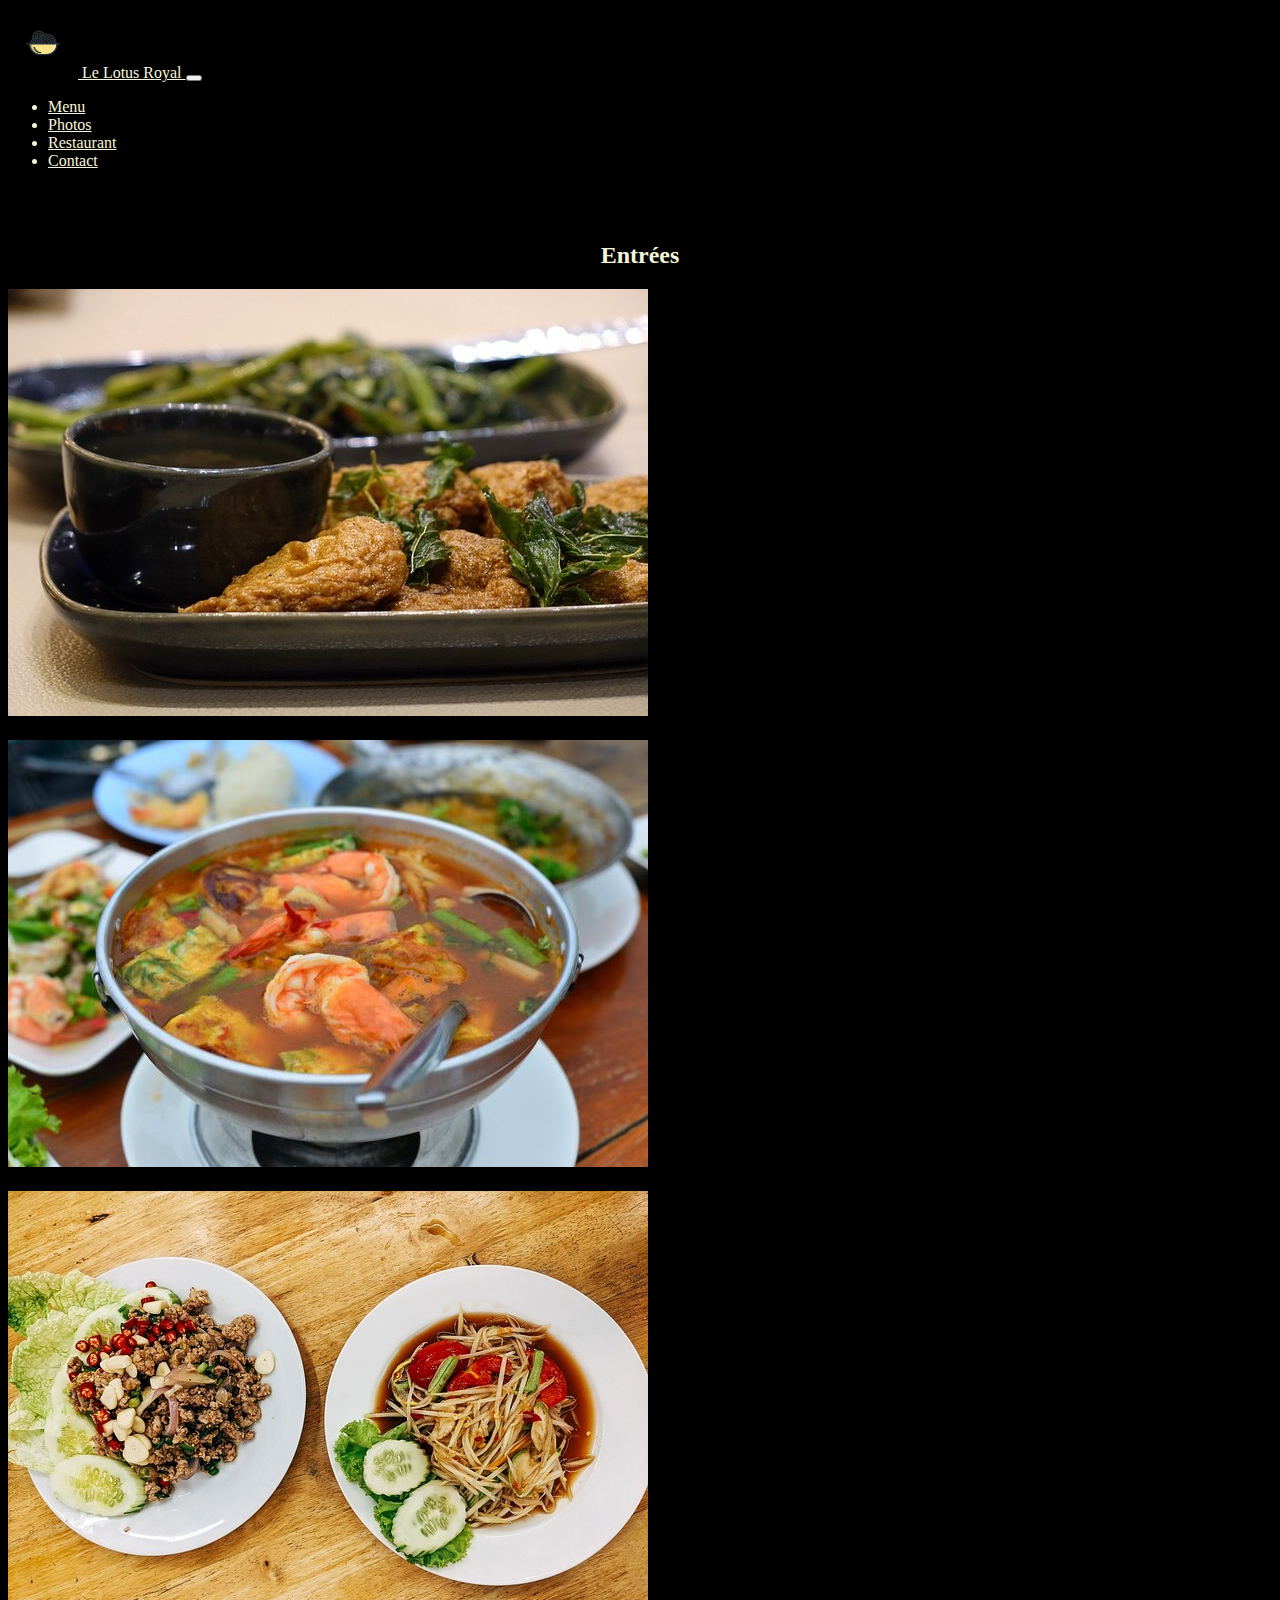
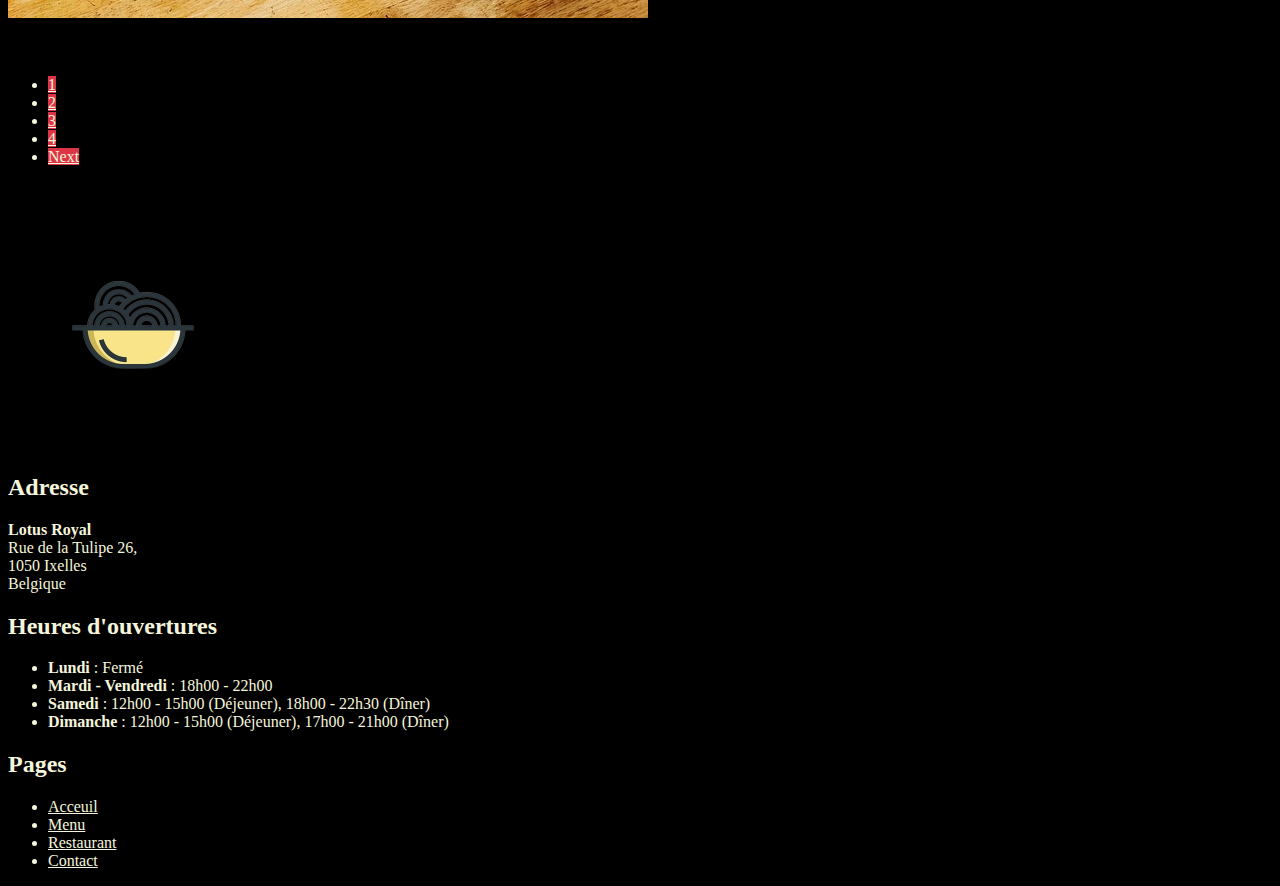
<file: photo1.html>
<!DOCTYPE html>
<html>
<head>
    <meta charset="utf-8">
    <meta http-equiv="X-UA-Compatible" content="IE=edge">
    <meta name="viewport" content="width=device-width, initial-scale=1.0">
    <link href="https://cdn.jsdelivr.net/npm/bootstrap@5.3.2/dist/css/bootstrap.min.css" rel="stylesheet" integrity="sha384-T3c6CoIi6uLrA9TneNEoa7RxnatzjcDSCmG1MXxSR1GAsXEV/Dwwykc2MPK8M2HN" crossorigin="anonymous">
    <script src="https://cdn.jsdelivr.net/npm/bootstrap@5.0.2/dist/js/bootstrap.bundle.min.js" integrity="sha384-MrcW6ZMFYlzcLA8Nl+NtUVF0sA7MsXsP1UyJoMp4YLEuNSfAP+JcXn/tWtIaxVXM" crossorigin="anonymous"></script>
    <link rel="stylesheet" href="style.css">
    <title>restaurant-css-framework</title>
</head>
<body>
    <nav class="navbar navbar-expand-lg navbar-light bg-danger sticky-top">
        <a class="navbar-brand" href="index.html">
            <img src="Asset/logo.png" width="70" height="70" alt=""> Le Lotus Royal
        </a>
        <button class="navbar-toggler" type="button" data-bs-toggle="collapse" data-bs-target="#navbarSupportedContent" aria-controls="navbarSupportedContent" aria-expanded="false" aria-label="Toggle navigation">
          <span class="navbar-toggler-icon"></span>
        </button>
        <div class="collapse navbar-collapse" id="navbarSupportedContent">
          <ul class="navbar-nav">
            <li class="nav-item active">
              <a class="nav-link" href="menu.html">Menu</a>
            </li>
            <li class="nav-item">
              <a class="nav-link" href="photo1.html">Photos</a>
            </li>
            <li class="nav-item">
              <a class="nav-link" href="restaurant.html">Restaurant</a>
            </li>
            <li class="nav-item">
              <a class="nav-link" href="contact.html">Contact</a>
            </li>
          </ul>
        </div>
      </nav>
    <br><br>
    <div class="row justify-content-center">
        <div class="col-12" style="text-align: center;">
            <h2>Entrées</h2>
        </div>
    </div>
    <div class="row">
        <div class="col-12 col-md-4">
            <img src="Asset/entree1.jpg" alt="entree1" class="img-thumbnail">
        </div>
        <div class="col-12 col-md-4">
            <img src="Asset/entree2.jpg" alt="entree2" class="img-thumbnail">
        </div>
        <div class="col-12 col-md-4">
            <img src="Asset/entree3.jpg" alt="entree3" class="img-thumbnail">
        </div>
    </div>
    <br>
    <nav aria-label="Page navigation example">
        <ul class="pagination justify-content-center">
            <li class="page-item active"><a class="page-link" href="photo1.html">1</a></li>
            <li class="page-item"><a class="page-link" href="photo2.html">2</a></li>
            <li class="page-item"><a class="page-link" href="photo3.html">3</a></li>
            <li class="page-item"><a class="page-link" href="photo4.html">4</a></li>
            <li class="page-item"><a class="page-link" href="photo2.html">Next</a></li>
        </ul>
    </nav>
    <br>
    <footer>
        <div class="row bg-danger justify-content-center">
            <div class="col-10 col-md-3">
                <img src="Asset/logo.png" width="250px" height="auto">
            </div>
            <div class="col-10 col-md-3">
                <h2>Adresse</h2>
                    <p>
                        <strong>Lotus Royal</strong><br>
                        Rue de la Tulipe 26,<br>
                        1050 Ixelles<br>
                        Belgique<br>
                    </p>
            </div>
            <div class="col-10 col-md-3">
                <h2>Heures d'ouvertures</h2>
                    <ul>
                        <li><strong>Lundi</strong> : Fermé</li>
                        <li><strong>Mardi - Vendredi </strong>: 18h00 - 22h00</li>
                        <li><strong>Samedi </strong>: 12h00 - 15h00 (Déjeuner), 18h00 - 22h30 (Dîner)</li>          
                        <li><strong>Dimanche </strong>: 12h00 - 15h00 (Déjeuner), 17h00 - 21h00 (Dîner)</li>
                    </ul>
            </div>
            <div class="col-10 col-md-3">
                <h2>Pages</h2>
                    <ul>
                        <li><a href="index.html">Acceuil</a></li>
                        <li><a href="menu.html">Menu</a></li>
                        <li><a href="restaurant.html">Restaurant</a></li>
                        <li><a href="contact.html">Contact</a></li>
                    </ul>
            </div>
        </div>
    </footer>
</body>
</html>
</file>
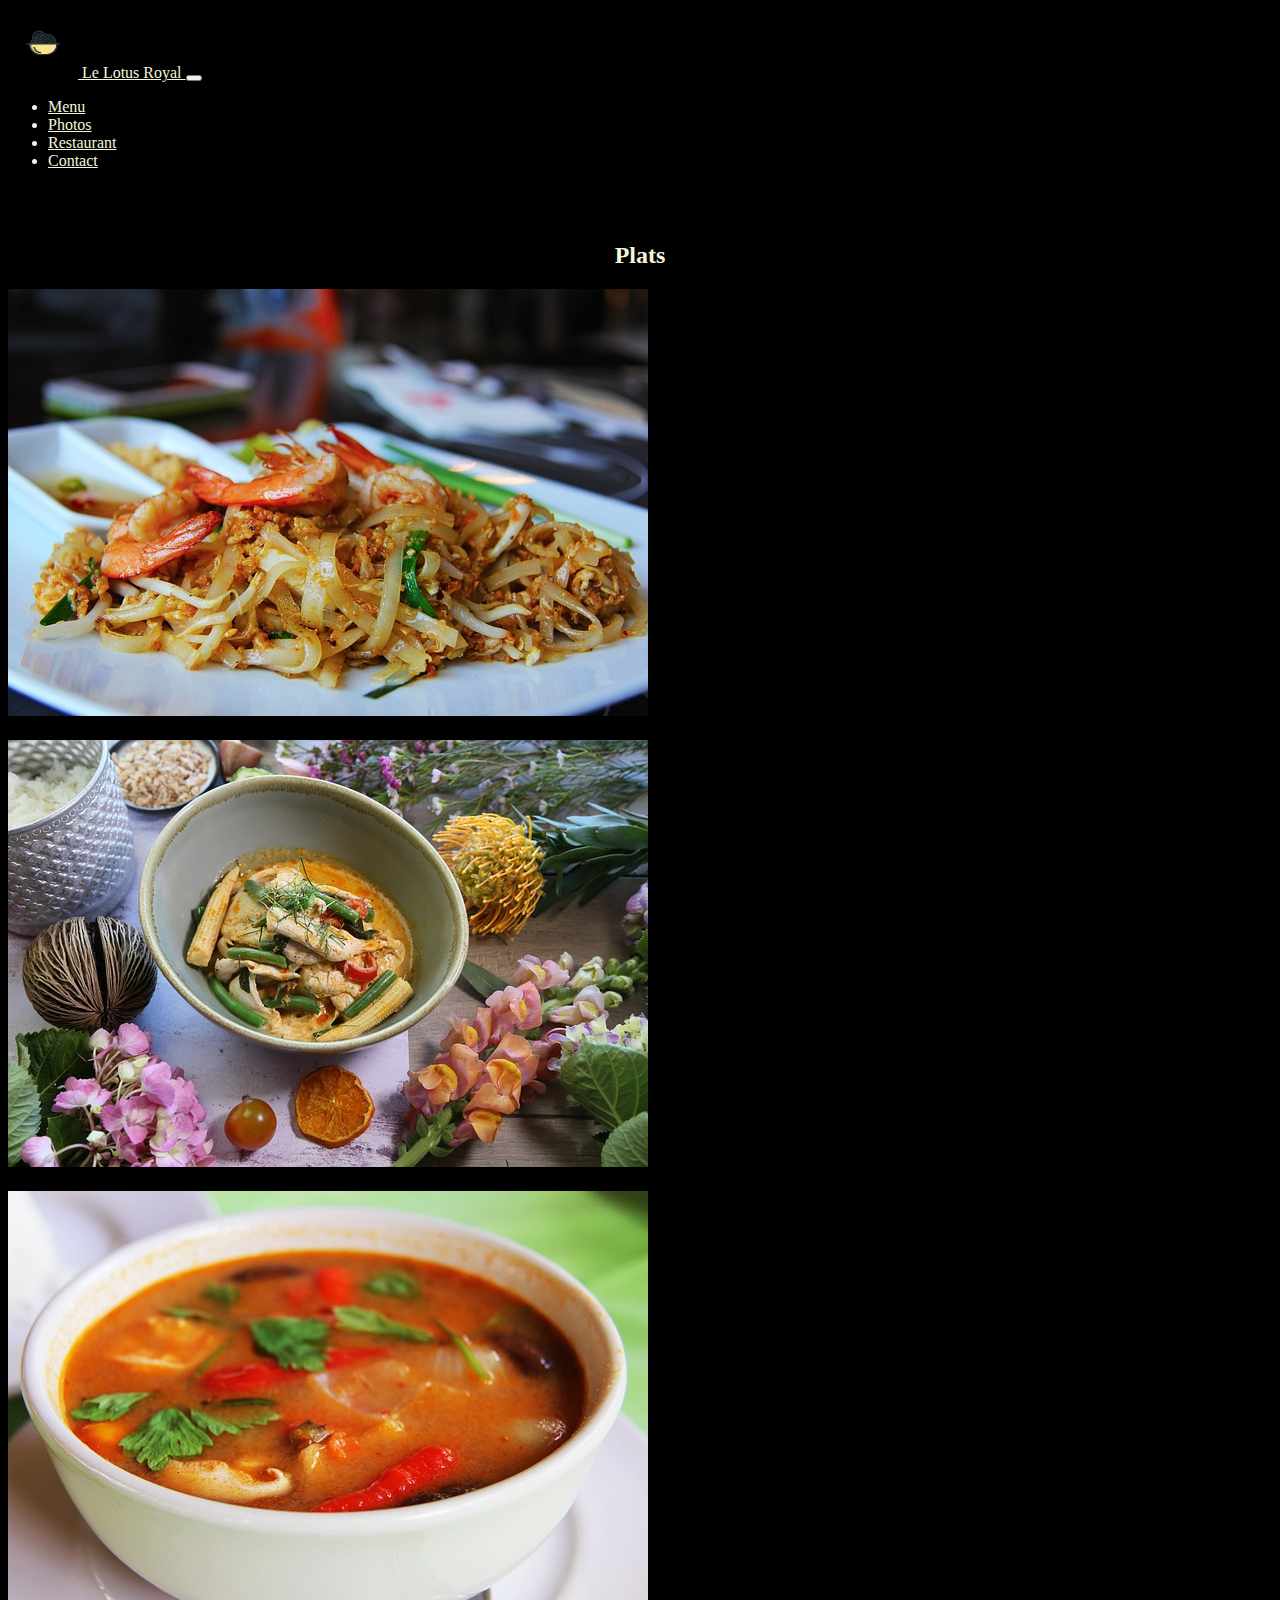
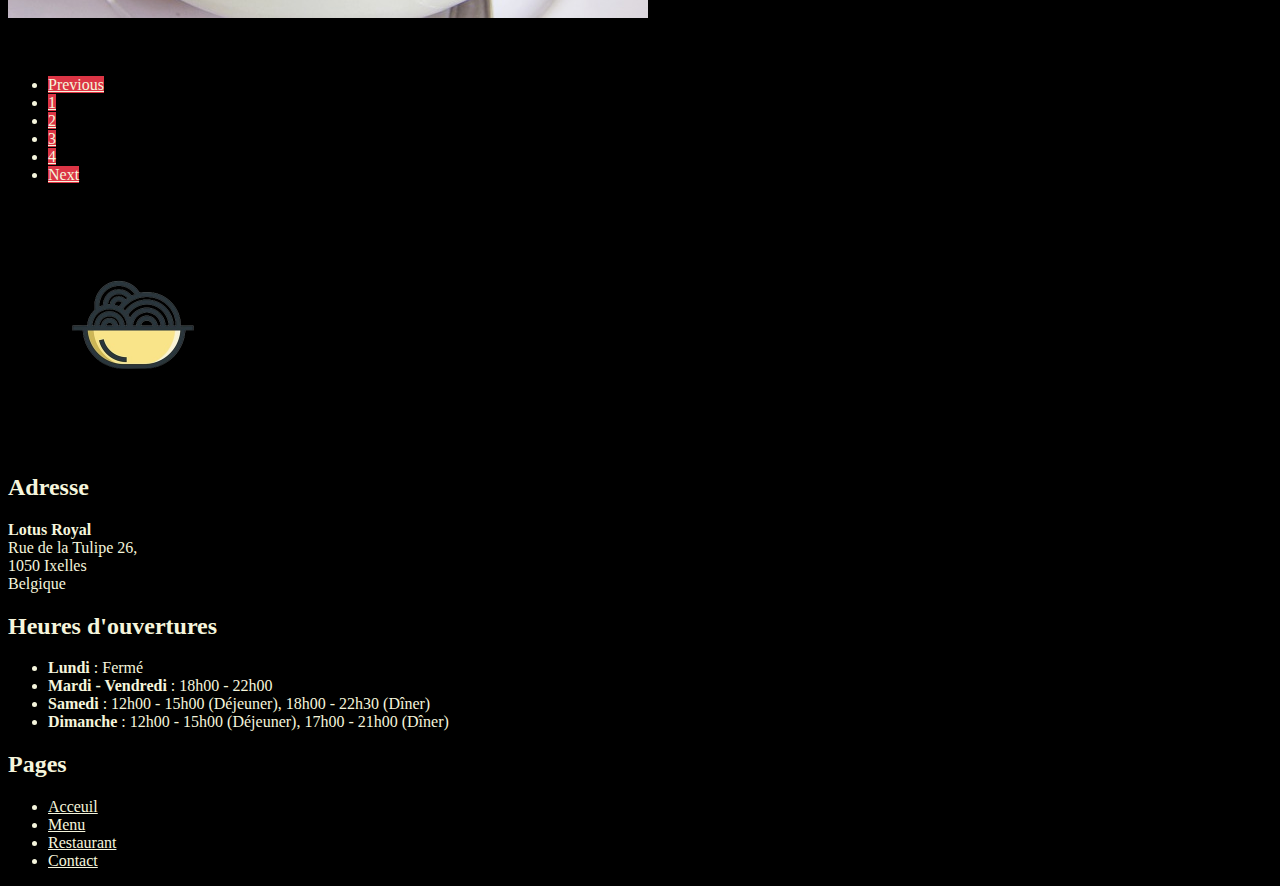
<file: photo2.html>
<!DOCTYPE html>
<html>
<head>
    <meta charset="utf-8">
    <meta http-equiv="X-UA-Compatible" content="IE=edge">
    <meta name="viewport" content="width=device-width, initial-scale=1.0">
    <link href="https://cdn.jsdelivr.net/npm/bootstrap@5.3.2/dist/css/bootstrap.min.css" rel="stylesheet" integrity="sha384-T3c6CoIi6uLrA9TneNEoa7RxnatzjcDSCmG1MXxSR1GAsXEV/Dwwykc2MPK8M2HN" crossorigin="anonymous">
    <script src="https://cdn.jsdelivr.net/npm/bootstrap@5.0.2/dist/js/bootstrap.bundle.min.js" integrity="sha384-MrcW6ZMFYlzcLA8Nl+NtUVF0sA7MsXsP1UyJoMp4YLEuNSfAP+JcXn/tWtIaxVXM" crossorigin="anonymous"></script>
    <link rel="stylesheet" href="style.css">
    <title>restaurant-css-framework</title>
</head>
<body>
    <nav class="navbar navbar-expand-lg navbar-light bg-danger sticky-top">
        <a class="navbar-brand" href="index.html">
            <img src="Asset/logo.png" width="70" height="70" alt=""> Le Lotus Royal
        </a>
        <button class="navbar-toggler" type="button" data-bs-toggle="collapse" data-bs-target="#navbarSupportedContent" aria-controls="navbarSupportedContent" aria-expanded="false" aria-label="Toggle navigation">
          <span class="navbar-toggler-icon"></span>
        </button>
        <div class="collapse navbar-collapse" id="navbarSupportedContent">
          <ul class="navbar-nav">
            <li class="nav-item active">
              <a class="nav-link" href="menu.html">Menu</a>
            </li>
            <li class="nav-item">
              <a class="nav-link" href="photo1.html">Photos</a>
            </li>
            <li class="nav-item">
              <a class="nav-link" href="restaurant.html">Restaurant</a>
            </li>
            <li class="nav-item">
              <a class="nav-link" href="contact.html">Contact</a>
            </li>
          </ul>
        </div>
      </nav>
    <br><br>
    <div class="row justify-content-center">
        <div class="col-12" style="text-align: center;">
            <h2>Plats</h2>
        </div>
    </div>
    <div class="row">
        <div class="col-12 col-md-4">
            <img src="Asset/plat1.jpg" alt="plat1" class="img-thumbnail">
        </div>
        <div class="col-12 col-md-4">
            <img src="Asset/plat2.jpg" alt="plat2" class="img-thumbnail">
        </div>
        <div class="col-12 col-md-4">
            <img src="Asset/plat3.jpg" alt="plat3" class="img-thumbnail">
        </div>
    </div>
    <br>
    <nav aria-label="Page navigation example">
        <ul class="pagination justify-content-center">
          <li class="page-item"><a class="page-link" href="photo1.html">Previous</a></li>
          <li class="page-item"><a class="page-link" href="photo1.html">1</a></li>
          <li class="page-item active"><a class="page-link" href="photo2.html">2</a></li>
          <li class="page-item"><a class="page-link" href="photo3.html">3</a></li>
          <li class="page-item"><a class="page-link" href="photo4.html">4</a></li>
          <li class="page-item"><a class="page-link" href="photo3.html">Next</a></li>
        </ul>
    </nav>
    <footer>
        <div class="row bg-danger justify-content-center">
            <div class="col-10 col-md-3">
                <img src="Asset/logo.png" width="250px" height="auto">
            </div>
            <div class="col-10 col-md-3">
                <h2>Adresse</h2>
                    <p>
                        <strong>Lotus Royal</strong><br>
                        Rue de la Tulipe 26,<br>
                        1050 Ixelles<br>
                        Belgique<br>
                    </p>
            </div>
            <div class="col-10 col-md-3">
                <h2>Heures d'ouvertures</h2>
                    <ul>
                        <li><strong>Lundi</strong> : Fermé</li>
                        <li><strong>Mardi - Vendredi </strong>: 18h00 - 22h00</li>
                        <li><strong>Samedi </strong>: 12h00 - 15h00 (Déjeuner), 18h00 - 22h30 (Dîner)</li>          
                        <li><strong>Dimanche </strong>: 12h00 - 15h00 (Déjeuner), 17h00 - 21h00 (Dîner)</li>
                    </ul>
            </div>
            <div class="col-10 col-md-3">
                <h2>Pages</h2>
                    <ul>
                        <li><a href="index.html">Acceuil</a></li>
                        <li><a href="menu.html">Menu</a></li>
                        <li><a href="restaurant.html">Restaurant</a></li>
                        <li><a href="contact.html">Contact</a></li>
                    </ul>
            </div>
        </div>
    </footer>
</body>
</html>
</file>
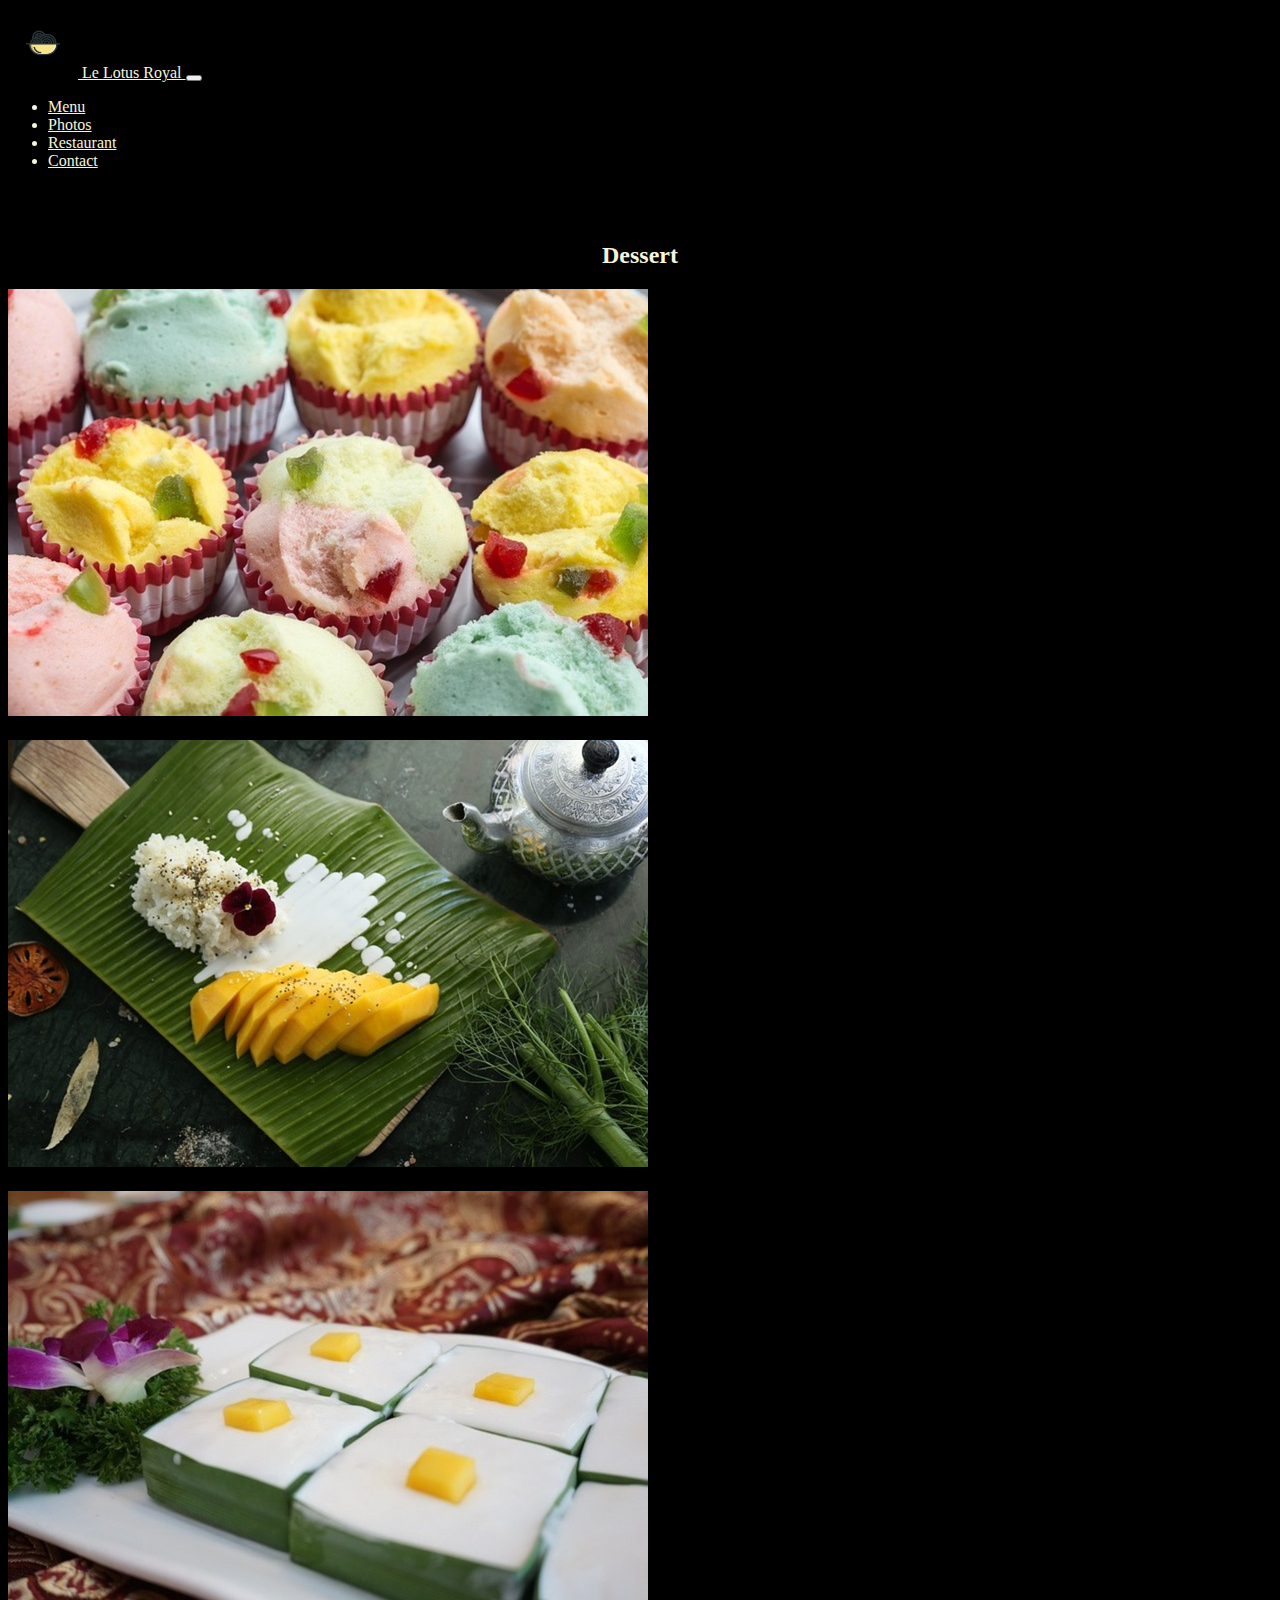
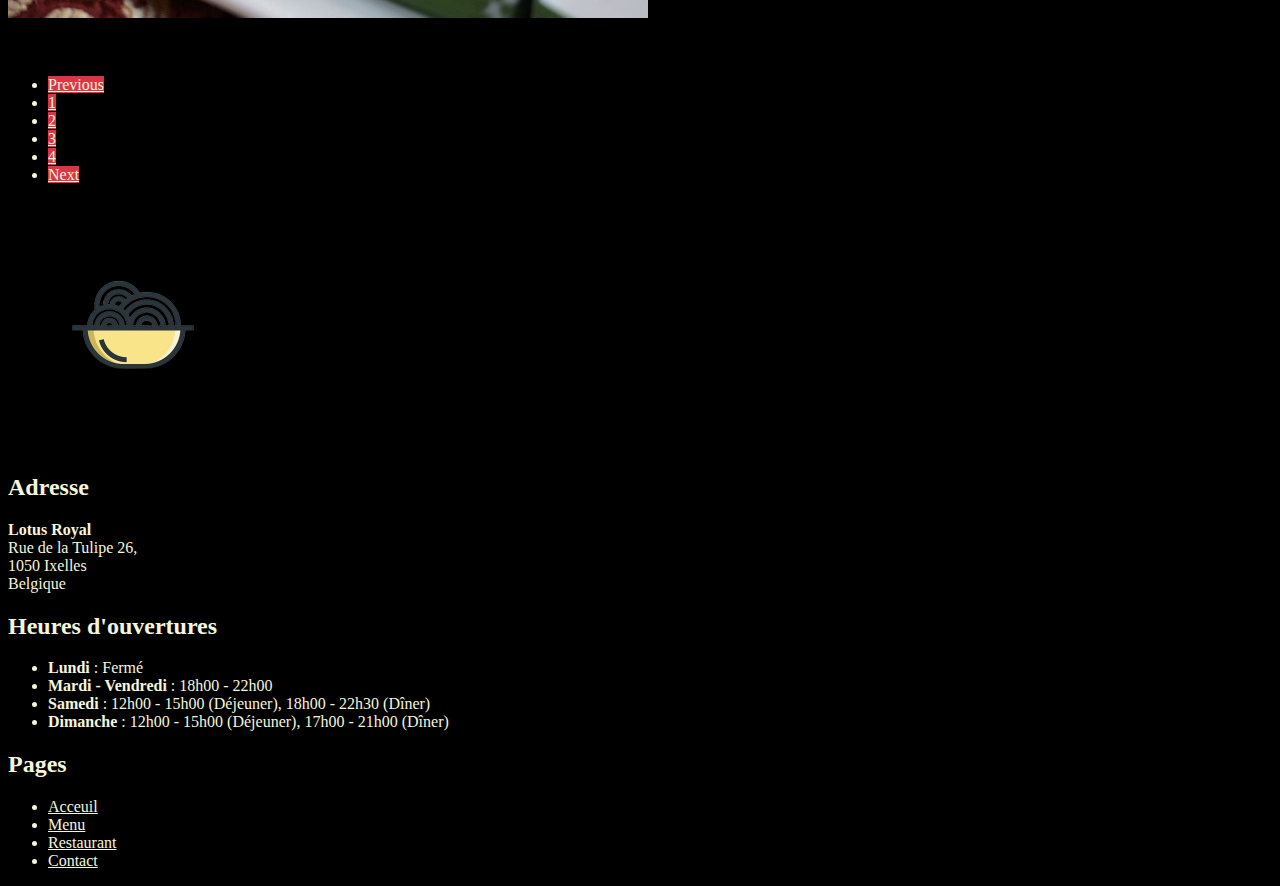
<file: photo3.html>
<!DOCTYPE html>
<html>
<head>
    <meta charset="utf-8">
    <meta http-equiv="X-UA-Compatible" content="IE=edge">
    <meta name="viewport" content="width=device-width, initial-scale=1.0">
    <link href="https://cdn.jsdelivr.net/npm/bootstrap@5.3.2/dist/css/bootstrap.min.css" rel="stylesheet" integrity="sha384-T3c6CoIi6uLrA9TneNEoa7RxnatzjcDSCmG1MXxSR1GAsXEV/Dwwykc2MPK8M2HN" crossorigin="anonymous">
    <script src="https://cdn.jsdelivr.net/npm/bootstrap@5.0.2/dist/js/bootstrap.bundle.min.js" integrity="sha384-MrcW6ZMFYlzcLA8Nl+NtUVF0sA7MsXsP1UyJoMp4YLEuNSfAP+JcXn/tWtIaxVXM" crossorigin="anonymous"></script>
    <link rel="stylesheet" href="style.css">
    <title>restaurant-css-framework</title>
</head>
<body>
    <nav class="navbar navbar-expand-lg navbar-light bg-danger sticky-top">
        <a class="navbar-brand" href="index.html">
            <img src="Asset/logo.png" width="70" height="70" alt=""> Le Lotus Royal        
        </a>
        <button class="navbar-toggler" type="button" data-bs-toggle="collapse" data-bs-target="#navbarSupportedContent" aria-controls="navbarSupportedContent" aria-expanded="false" aria-label="Toggle navigation">
          <span class="navbar-toggler-icon"></span>
        </button>
        <div class="collapse navbar-collapse" id="navbarSupportedContent">
          <ul class="navbar-nav">
            <li class="nav-item active">
              <a class="nav-link" href="menu.html">Menu</a>
            </li>
            <li class="nav-item">
              <a class="nav-link" href="photo1.html">Photos</a>
            </li>
            <li class="nav-item">
              <a class="nav-link" href="restaurant.html">Restaurant</a>
            </li>
            <li class="nav-item">
              <a class="nav-link" href="contact.html">Contact</a>
            </li>
          </ul>
        </div>
      </nav>
    <br><br>
    <div class="row justify-content-center">
        <div class="col-12" style="text-align: center;">
            <h2>Dessert</h2>
        </div>
    </div>
    <div class="row">
        <div class="col-12 col-md-4">
            <img src="Asset/dessert1.jpg" alt="dessert1" class="img-thumbnail">
        </div>
        <div class="col-12 col-md-4">
            <img src="Asset/dessert2.jpg" alt="dessert2" class="img-thumbnail">
        </div>
        <div class="col-12 col-md-4">
            <img src="Asset/dessert3.jpg" alt="dessert3" class="img-thumbnail">
        </div>
    </div>
    <br>
    <nav aria-label="Page navigation example">
        <ul class="pagination justify-content-center">
          <li class="page-item"><a class="page-link" href="photo2.html">Previous</a></li>
          <li class="page-item"><a class="page-link" href="photo1.html">1</a></li>
          <li class="page-item"><a class="page-link" href="photo2.html">2</a></li>
          <li class="page-item active"><a class="page-link" href="photo3.html">3</a></li>
          <li class="page-item"><a class="page-link" href="photo4.html">4</a></li>
          <li class="page-item"><a class="page-link" href="photo4.html">Next</a></li>
        </ul>
    </nav>
    <footer>
        <div class="row bg-danger justify-content-center">
            <div class="col-10 col-md-3">
                <img src="Asset/logo.png" width="250px" height="auto">
            </div>
            <div class="col-10 col-md-3">
                <h2>Adresse</h2>
                    <p>
                        <strong>Lotus Royal</strong><br>
                        Rue de la Tulipe 26,<br>
                        1050 Ixelles<br>
                        Belgique<br>
                    </p>
            </div>
            <div class="col-10 col-md-3">
                <h2>Heures d'ouvertures</h2>
                    <ul>
                        <li><strong>Lundi</strong> : Fermé</li>
                        <li><strong>Mardi - Vendredi </strong>: 18h00 - 22h00</li>
                        <li><strong>Samedi </strong>: 12h00 - 15h00 (Déjeuner), 18h00 - 22h30 (Dîner)</li>          
                        <li><strong>Dimanche </strong>: 12h00 - 15h00 (Déjeuner), 17h00 - 21h00 (Dîner)</li>
                    </ul>
            </div>
            <div class="col-10 col-md-3">
                <h2>Pages</h2>
                    <ul>
                        <li><a href="index.html">Acceuil</a></li>
                        <li><a href="menu.html">Menu</a></li>
                        <li><a href="restaurant.html">Restaurant</a></li>
                        <li><a href="contact.html">Contact</a></li>
                    </ul>
            </div>
        </div>
    </footer>
</body>
</html>
</file>
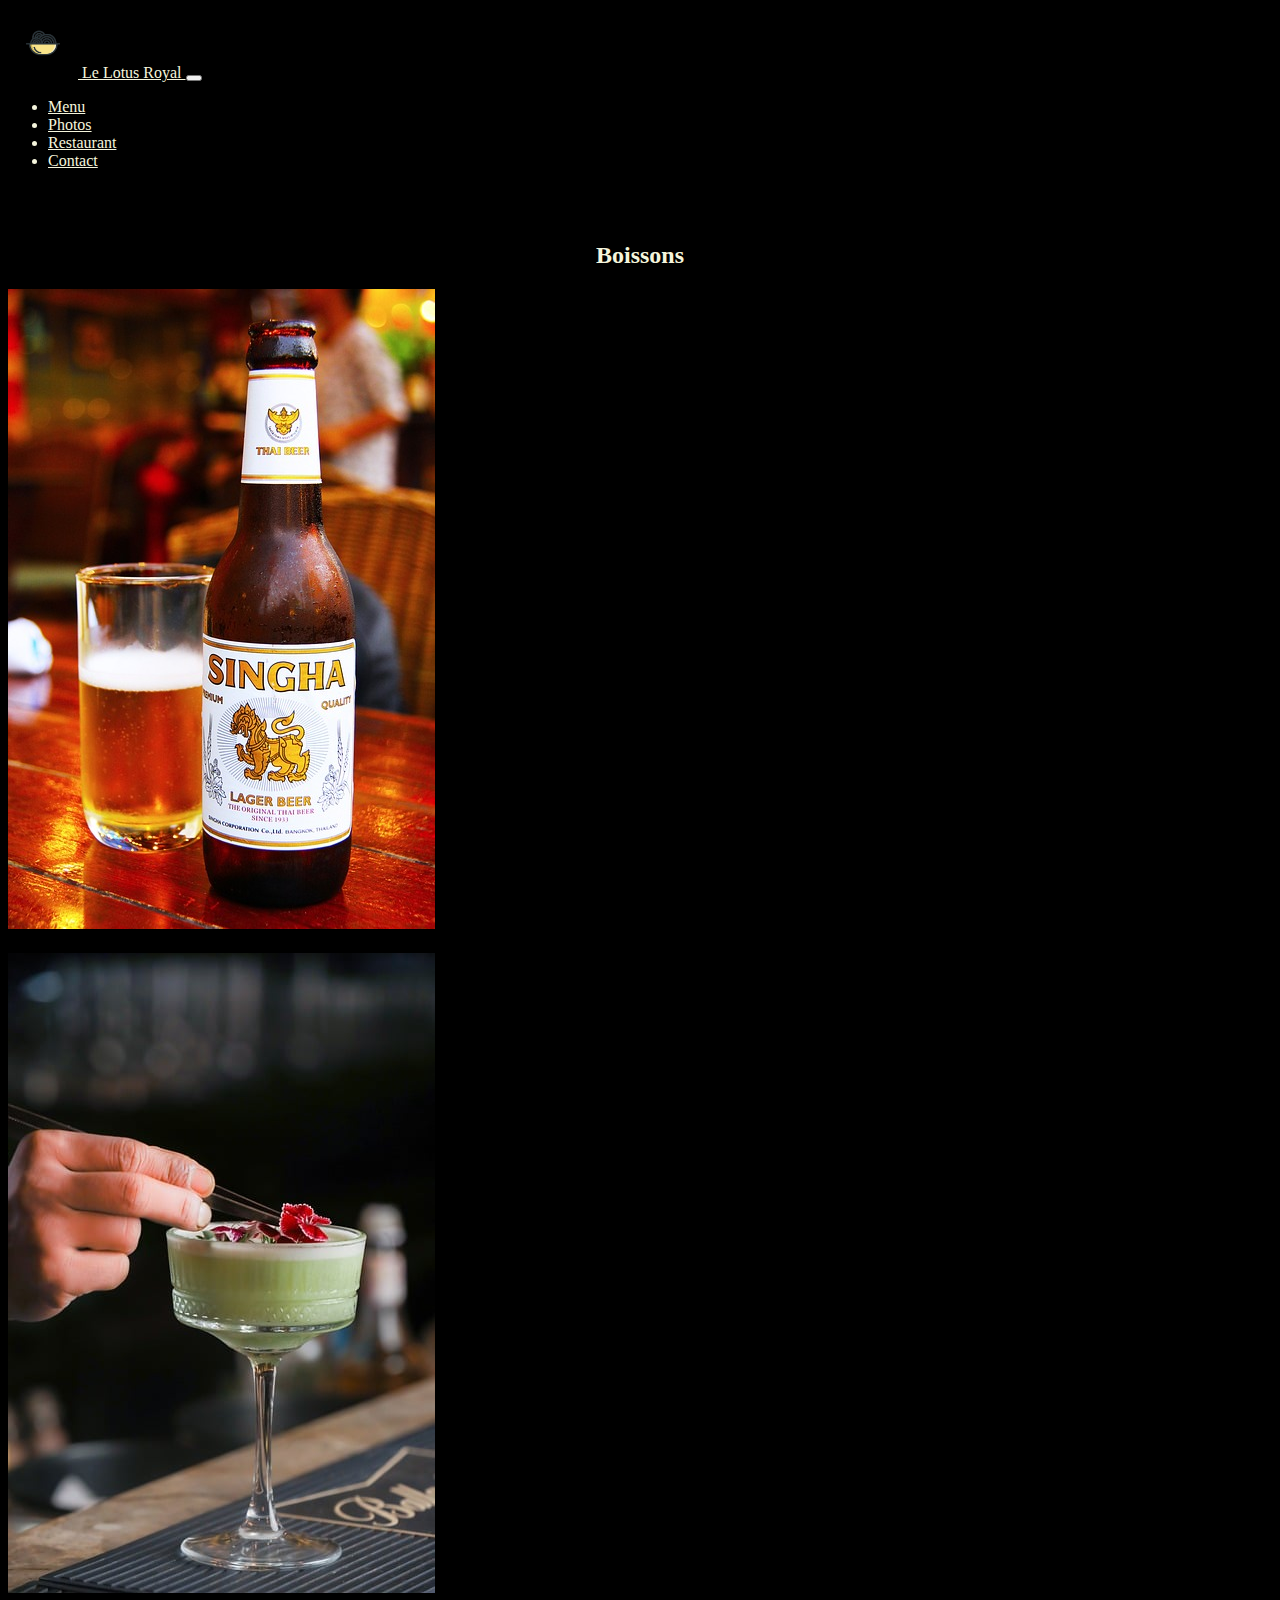
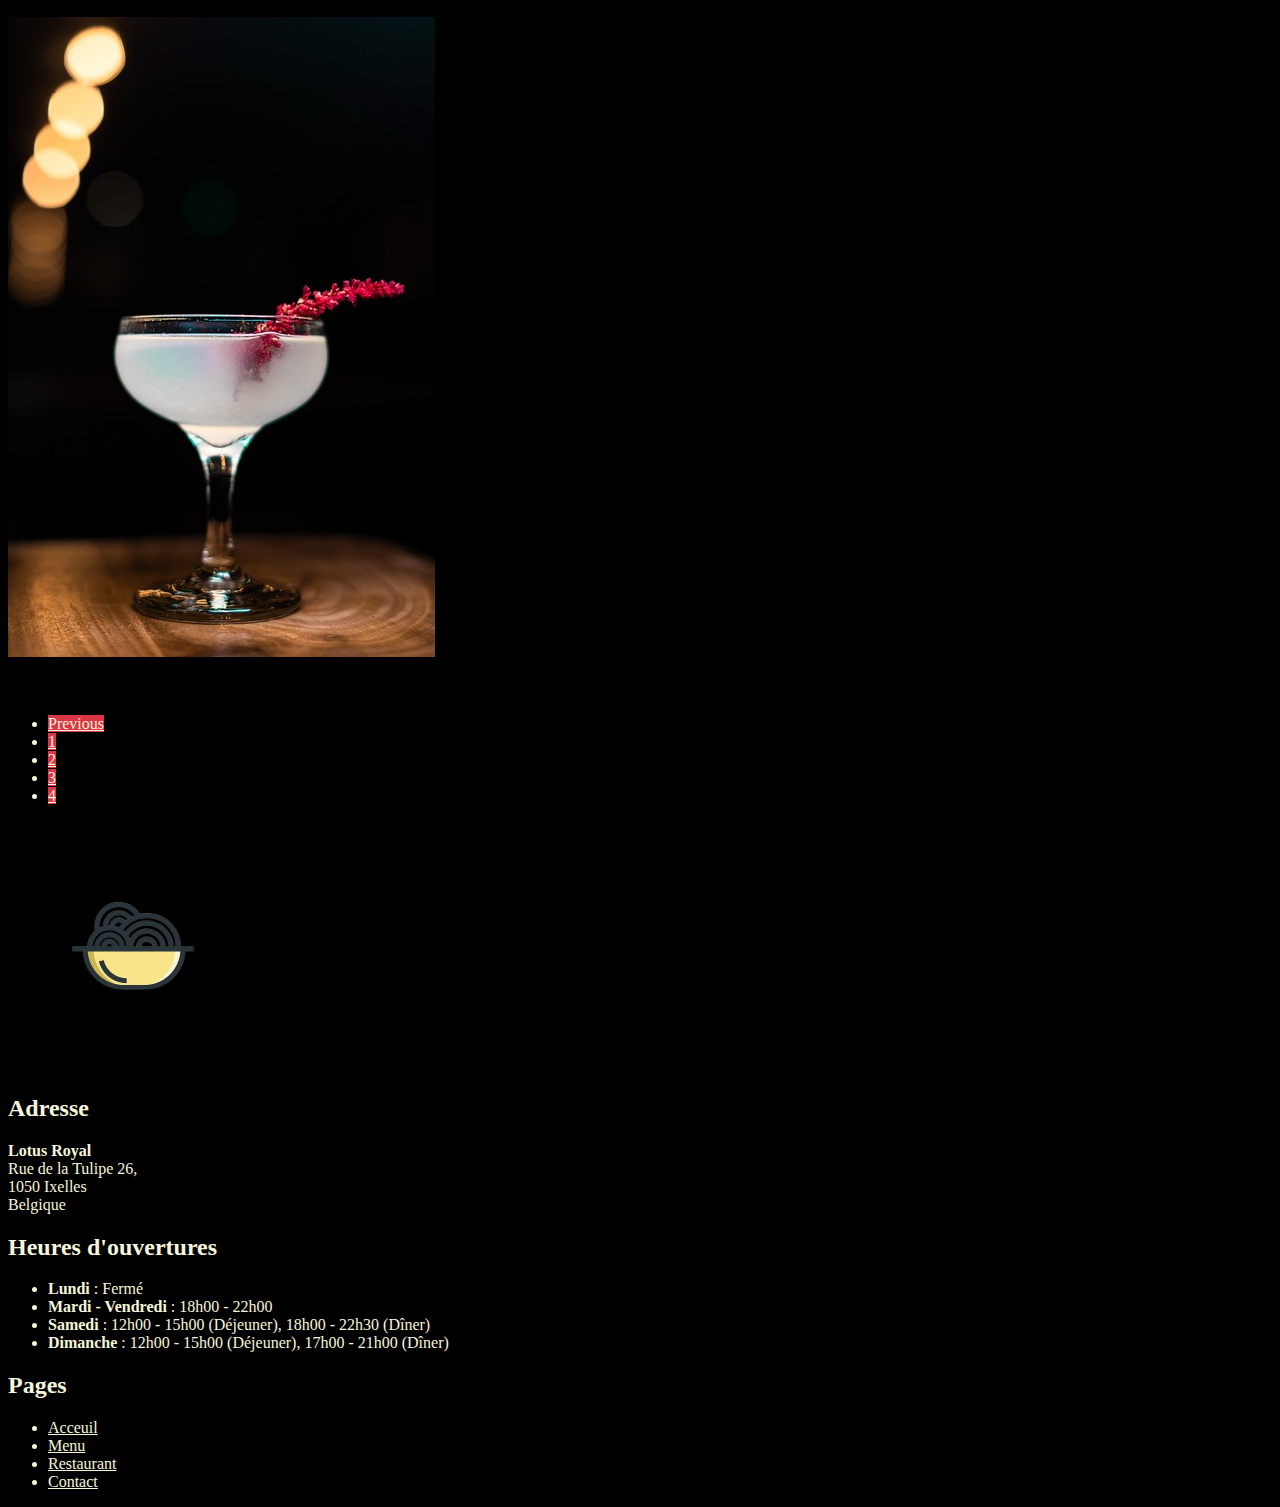
<file: photo4.html>
<!DOCTYPE html>
<html>
<head>
    <meta charset="utf-8">
    <meta http-equiv="X-UA-Compatible" content="IE=edge">
    <meta name="viewport" content="width=device-width, initial-scale=1.0">
    <link href="https://cdn.jsdelivr.net/npm/bootstrap@5.3.2/dist/css/bootstrap.min.css" rel="stylesheet" integrity="sha384-T3c6CoIi6uLrA9TneNEoa7RxnatzjcDSCmG1MXxSR1GAsXEV/Dwwykc2MPK8M2HN" crossorigin="anonymous">
    <script src="https://cdn.jsdelivr.net/npm/bootstrap@5.0.2/dist/js/bootstrap.bundle.min.js" integrity="sha384-MrcW6ZMFYlzcLA8Nl+NtUVF0sA7MsXsP1UyJoMp4YLEuNSfAP+JcXn/tWtIaxVXM" crossorigin="anonymous"></script>
    <link rel="stylesheet" href="style.css">
    <title>restaurant-css-framework</title>
</head>
<body>
    <nav class="navbar navbar-expand-lg navbar-light bg-danger sticky-top">
        <a class="navbar-brand" href="index.html">
            <img src="Asset/logo.png" width="70" height="70" alt=""> Le Lotus Royal
        </a>
        <button class="navbar-toggler" type="button" data-bs-toggle="collapse" data-bs-target="#navbarSupportedContent" aria-controls="navbarSupportedContent" aria-expanded="false" aria-label="Toggle navigation">
          <span class="navbar-toggler-icon"></span>
        </button>
        <div class="collapse navbar-collapse" id="navbarSupportedContent">
          <ul class="navbar-nav">
            <li class="nav-item active">
              <a class="nav-link" href="menu.html">Menu</a>
            </li>
            <li class="nav-item">
              <a class="nav-link" href="photo1.html">Photos</a>
            </li>
            <li class="nav-item">
              <a class="nav-link" href="restaurant.html">Restaurant</a>
            </li>
            <li class="nav-item">
              <a class="nav-link" href="contact.html">Contact</a>
            </li>
          </ul>
        </div>
      </nav>
    <br><br>
    <div class="row justify-content-center">
        <div class="col-12" style="text-align: center;">
            <h2>Boissons</h2>
        </div>
    </div>
    <div class="row justify-content-center">
        <div class="col-12 col-md-4">
            <img src="Asset/boisson1.jpg" alt="boisson1" class="img-thumbnail">
        </div>
        <div class="col-12 col-md-4">
            <img src="Asset/boisson2.jpg" alt="boisson2" class="img-thumbnail">
        </div>
        <div class="col-12 col-md-4">
            <img src="Asset/boisson3.jpg" alt="boisson3" class="img-thumbnail">
        </div>
    </div>
    <br>
    <nav aria-label="Page navigation example">
        <ul class="pagination justify-content-center">
          <li class="page-item"><a class="page-link" href="photo3.html">Previous</a></li>
          <li class="page-item"><a class="page-link" href="photo1.html">1</a></li>
          <li class="page-item"><a class="page-link" href="photo2.html">2</a></li>
          <li class="page-item"><a class="page-link" href="photo3.html">3</a></li>
          <li class="page-item active"><a class="page-link" href="photo4.html">4</a></li>
        </ul>
    </nav>
    <footer>
        <div class="row bg-danger justify-content-center">
          <div class="col-10 col-md-3">
            <img src="Asset/logo.png" width="250px" height="auto">
          </div>
          <div class="col-10 col-md-3">
            <h2>Adresse</h2>
                <p>
                    <strong>Lotus Royal</strong><br>
                    Rue de la Tulipe 26,<br>
                    1050 Ixelles<br>
                    Belgique<br>
                </p>
          </div>
          <div class="col-10 col-md-3">
            <h2>Heures d'ouvertures</h2>
                <ul>
                    <li><strong>Lundi</strong> : Fermé</li>
                    <li><strong>Mardi - Vendredi </strong>: 18h00 - 22h00</li>
                    <li><strong>Samedi </strong>: 12h00 - 15h00 (Déjeuner), 18h00 - 22h30 (Dîner)</li>          
                    <li><strong>Dimanche </strong>: 12h00 - 15h00 (Déjeuner), 17h00 - 21h00 (Dîner)</li>
                </ul>
          </div>
          <div class="col-10 col-md-3">
            <h2>Pages</h2>
                <ul>
                    <li><a href="index.html">Acceuil</a></li>
                    <li><a href="menu.html">Menu</a></li>
                    <li><a href="restaurant.html">Restaurant</a></li>
                    <li><a href="contact.html">Contact</a></li>
                </ul>
          </div>
        </div>
    </footer>
  </body>
</html>
</file>
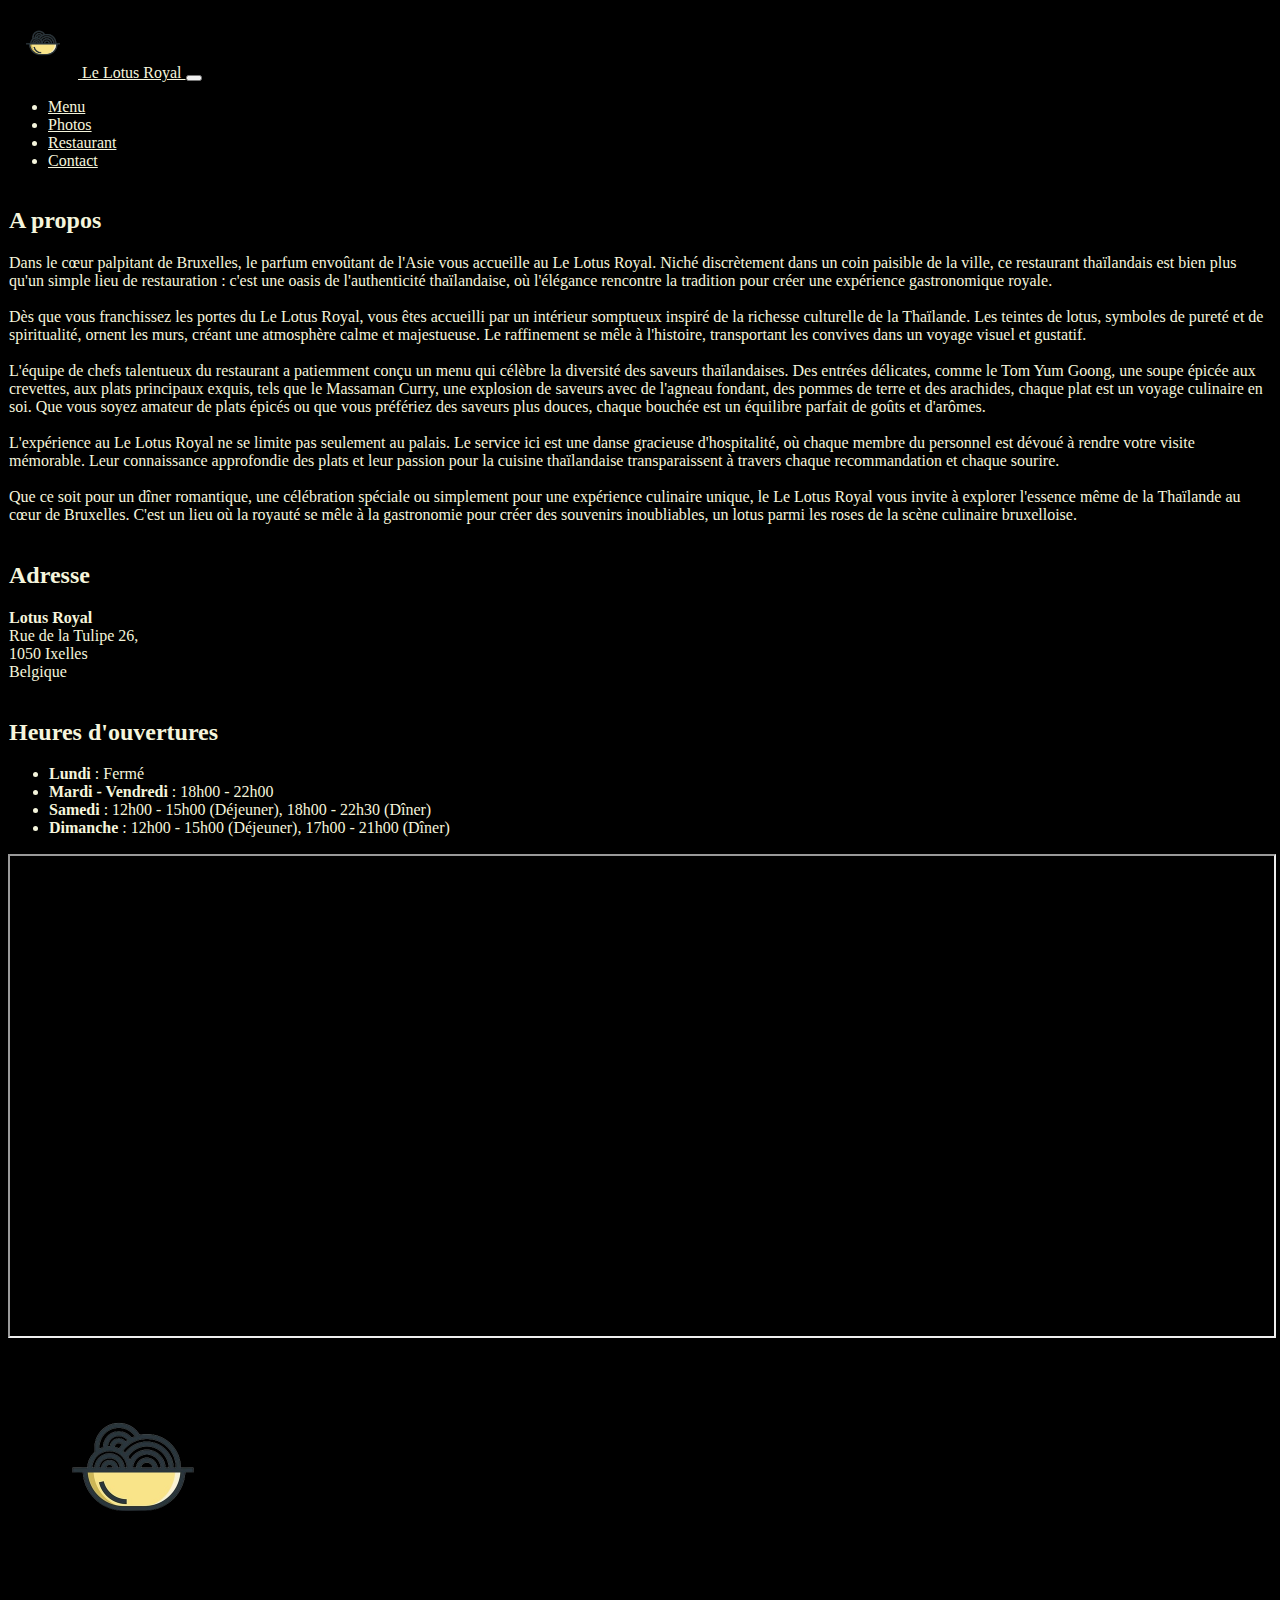
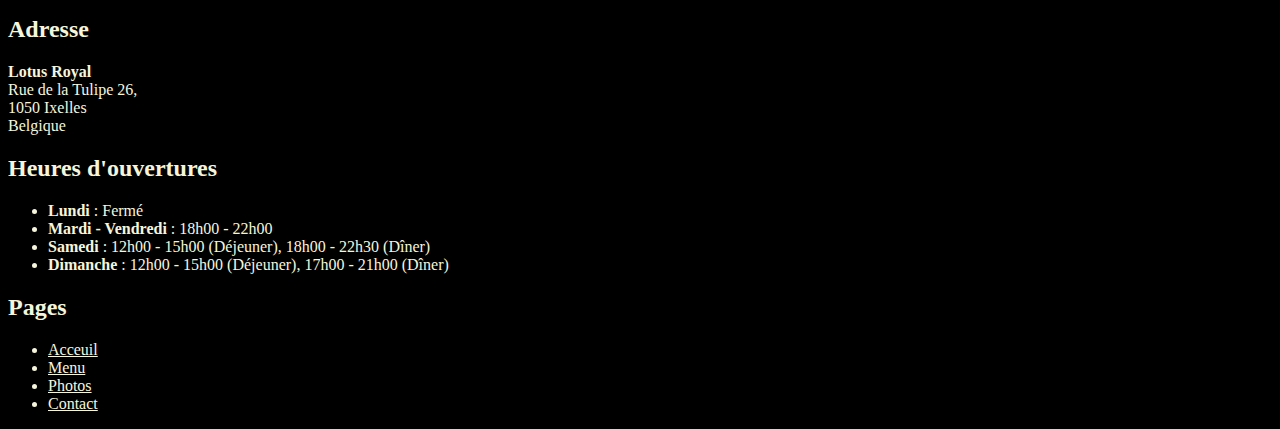
<file: restaurant.html>
<!DOCTYPE html>
<html>
<head>
    <meta charset="utf-8">
    <meta http-equiv="X-UA-Compatible" content="IE=edge">
    <meta name="viewport" content="width=device-width, initial-scale=1.0">
    <link href="https://cdn.jsdelivr.net/npm/bootstrap@5.3.2/dist/css/bootstrap.min.css" rel="stylesheet" integrity="sha384-T3c6CoIi6uLrA9TneNEoa7RxnatzjcDSCmG1MXxSR1GAsXEV/Dwwykc2MPK8M2HN" crossorigin="anonymous">
    <script src="https://cdn.jsdelivr.net/npm/bootstrap@5.0.2/dist/js/bootstrap.bundle.min.js" integrity="sha384-MrcW6ZMFYlzcLA8Nl+NtUVF0sA7MsXsP1UyJoMp4YLEuNSfAP+JcXn/tWtIaxVXM" crossorigin="anonymous"></script>
    <link rel="stylesheet" href="style.css">
    <title>restaurant-css-framework</title>
</head>
<body>
    <nav class="navbar navbar-expand-lg navbar-light bg-danger sticky-top">
        <a class="navbar-brand" href="index.html">
            <img src="Asset/logo.png" width="70" height="70" alt=""> Le Lotus Royal
        </a>
        <button class="navbar-toggler" type="button" data-bs-toggle="collapse" data-bs-target="#navbarSupportedContent" aria-controls="navbarSupportedContent" aria-expanded="false" aria-label="Toggle navigation">
          <span class="navbar-toggler-icon"></span>
        </button>
        <div class="collapse navbar-collapse" id="navbarSupportedContent">
          <ul class="navbar-nav">
            <li class="nav-item active">
              <a class="nav-link" href="menu.html">Menu</a>
            </li>
            <li class="nav-item">
              <a class="nav-link" href="photo1.html">Photos</a>
            </li>
            <li class="nav-item">
              <a class="nav-link" href="restaurant.html">Restaurant</a>
            </li>
            <li class="nav-item">
              <a class="nav-link" href="contact.html">Contact</a>
            </li>
          </ul>
        </div>
      </nav>
    <div class="row justify-content-center">
        <div class="col-10" style="border: 1px solid black">
            <h2>A propos</h2>
            <p>Dans le cœur palpitant de Bruxelles, le parfum envoûtant de l'Asie vous accueille au Le Lotus Royal. Niché discrètement dans un coin paisible de la ville, ce restaurant thaïlandais est bien plus qu'un simple lieu de restauration : c'est une oasis de l'authenticité thaïlandaise, où l'élégance rencontre la tradition pour créer une expérience gastronomique royale.<br><br>

                Dès que vous franchissez les portes du Le Lotus Royal, vous êtes accueilli par un intérieur somptueux inspiré de la richesse culturelle de la Thaïlande. Les teintes de lotus, symboles de pureté et de spiritualité, ornent les murs, créant une atmosphère calme et majestueuse. Le raffinement se mêle à l'histoire, transportant les convives dans un voyage visuel et gustatif.<br><br>
        
                L'équipe de chefs talentueux du restaurant a patiemment conçu un menu qui célèbre la diversité des saveurs thaïlandaises. Des entrées délicates, comme le Tom Yum Goong, une soupe épicée aux crevettes, aux plats principaux exquis, tels que le Massaman Curry, une explosion de saveurs avec de l'agneau fondant, des pommes de terre et des arachides, chaque plat est un voyage culinaire en soi. Que vous soyez amateur de plats épicés ou que vous préfériez des saveurs plus douces, chaque bouchée est un équilibre parfait de goûts et d'arômes.<br><br>
        
                L'expérience au Le Lotus Royal ne se limite pas seulement au palais. Le service ici est une danse gracieuse d'hospitalité, où chaque membre du personnel est dévoué à rendre votre visite mémorable. Leur connaissance approfondie des plats et leur passion pour la cuisine thaïlandaise transparaissent à travers chaque recommandation et chaque sourire.<br><br>
        
                Que ce soit pour un dîner romantique, une célébration spéciale ou simplement pour une expérience culinaire unique, le Le Lotus Royal vous invite à explorer l'essence même de la Thaïlande au cœur de Bruxelles. C'est un lieu où la royauté se mêle à la gastronomie pour créer des souvenirs inoubliables, un lotus parmi les roses de la scène culinaire bruxelloise.</p>
        </div>
    </div>
    <div class="row justify-content-center">
        <div class="col-10 col-md-5" style="border: 1px solid black">
            <h2>Adresse</h2>
            <p>
                <strong>Lotus Royal</strong><br>
                Rue de la Tulipe 26,<br>
                1050 Ixelles<br>
                Belgique<br>
            </p>
        </div>
        <div class="col-10 col-md-5" style="border: 1px solid black">
            <h2>Heures d'ouvertures</h2>
            <ul>
                <li><strong>Lundi</strong> : Fermé</li>
                <li><strong>Mardi - Vendredi </strong>: 18h00 - 22h00</li>
                <li><strong>Samedi </strong>: 12h00 - 15h00 (Déjeuner), 18h00 - 22h30 (Dîner)</li>          
                <li><strong>Dimanche </strong>: 12h00 - 15h00 (Déjeuner), 17h00 - 21h00 (Dîner)</li>
            </ul>
        </div>
    </div>
    <div class="row justify-content-center">
        <div class="col-md-6">
            <iframe src="https://www.google.com/maps/d/embed?mid=1X219EQ4TCzSMuPIzgYh5XglFSGMPB_Q&ehbc=2E312F&noprof=1" width="100%" height="480"></iframe>
        </div>
    </div>
    <footer>
        <div class="row bg-danger justify-content-center">
            <div class="col-10 col-md-3">
                <img src="Asset/logo.png" width="250px" height="auto">
            </div>
            <div class="col-10 col-md-3">
                <h2>Adresse</h2>
                    <p>
                        <strong>Lotus Royal</strong><br>
                        Rue de la Tulipe 26,<br>
                        1050 Ixelles<br>
                        Belgique<br>
                    </p>
            </div>
            <div class="col-10 col-md-3">
                <h2>Heures d'ouvertures</h2>
                    <ul>
                        <li><strong>Lundi</strong> : Fermé</li>
                        <li><strong>Mardi - Vendredi </strong>: 18h00 - 22h00</li>
                        <li><strong>Samedi </strong>: 12h00 - 15h00 (Déjeuner), 18h00 - 22h30 (Dîner)</li>          
                        <li><strong>Dimanche </strong>: 12h00 - 15h00 (Déjeuner), 17h00 - 21h00 (Dîner)</li>
                    </ul>
            </div>
            <div class="col-10 col-md-3">
                <h2>Pages</h2>
                    <ul>
                        <li><a href="index.html">Acceuil</a></li>
                        <li><a href="menu.html">Menu</a></li>
                        <li><a href="photo1.html">Photos</a></li>
                        <li><a href="contact.html">Contact</a></li>
                    </ul>
            </div>
        </div>
    </footer>
</body>
</html>
</file>
<file: admin.css>
body {
    background-color: black;
}

.container-fluid {
    padding-top: 20px;
}

.sidebar {
    background-color: #dc3545;
    color: #ffffff;
    height: 100%;
    position: fixed;
    top: 0;
    left: 0;
    width: 250px;
    padding-top: 20px;
}

.sidebar-brand {
    font-size: 1.5rem;
    font-weight: bold;
    color: #ffffff;
}

.sidebar-item {
    text-decoration: none;
    color: #dcdcdc;
    padding: 15px 20px;
    display: block;
    transition: background 0.3s;
}

.sidebar-item:hover {
    background: #6c757d;
}

.main-content {
    margin-left: 250px;
    padding: 20px;
}

.table {
    background-color: #ffffff;
}

.table th, .table td {
    border: 1px solid #dee2e6;
    padding: 8px;
}

.table th {
    background-color: #dc3545;
    color: #ffffff;
}

h1 {
    color: #dc3545;
}
</file>
<file: style.css>
body {
    background-color: black;
    color: beige;
}

input {
    width: 100px;
}

.page-link {
    background-color: #dc3545;
    color: beige;
    border-color: black;
}

a {
    color: beige;
}
.img-thumbnail {
    position: relative;
    margin-bottom: 20px;
}
.img-thumbnail img {
    background: #ffd301;
	width: 100%;
}
.img-thumbnail .price {
    background: #5cb85c;
    box-shadow: 0 1px rgba(0,0,0,0.2);
    -moz-box-shadow: 0 1px rgba(0,0,0,0.2);
    -webkit-box-shadow: 0 1px rgba(0,0,0,0.2);
    color: #fff;
    text-shadow: 2px 2px #333;
    position: absolute;
    right: -10px;
    top: 16px;
    padding: 5px 10px;
    font-size: 20px;
    border-radius: 3px;
}
.img-thumbnail .price:before {
    border: 4px solid transparent;
    border-bottom: 4px solid #4a934a;
    border-left: 4px solid #4a934a;
    content: "";
    position: absolute;
    right: 1px;
    top: -8px;
}
.img-thumbnail .caption {
    padding: 9px;
}
.img-thumbnail .caption h4 {
    color: #dc3545;
    font-size: 18px;
}
.img-thumbnail .btn-order {
    width: 100%;
    padding: 10px;
    font-size: 16px;
    color: #fff;
    background-color: #dc3545;
    text-shadow: 2px 2px #333;
}
.img-thumbnail .btn-order:hover, 
.img-thumbnail .btn-order:focus {
    color: #fff;
    background-color: #c13c0d;
}

.descri {
    color: #dc3545;
}

.custom-link:focus,
.custom-link:active,
.custom-link:hover {
    background-color: #dc3545 !important;
    color: beige;
}
.nav-link.active {
    background-color: #dc3545 !important;
}
</file>
